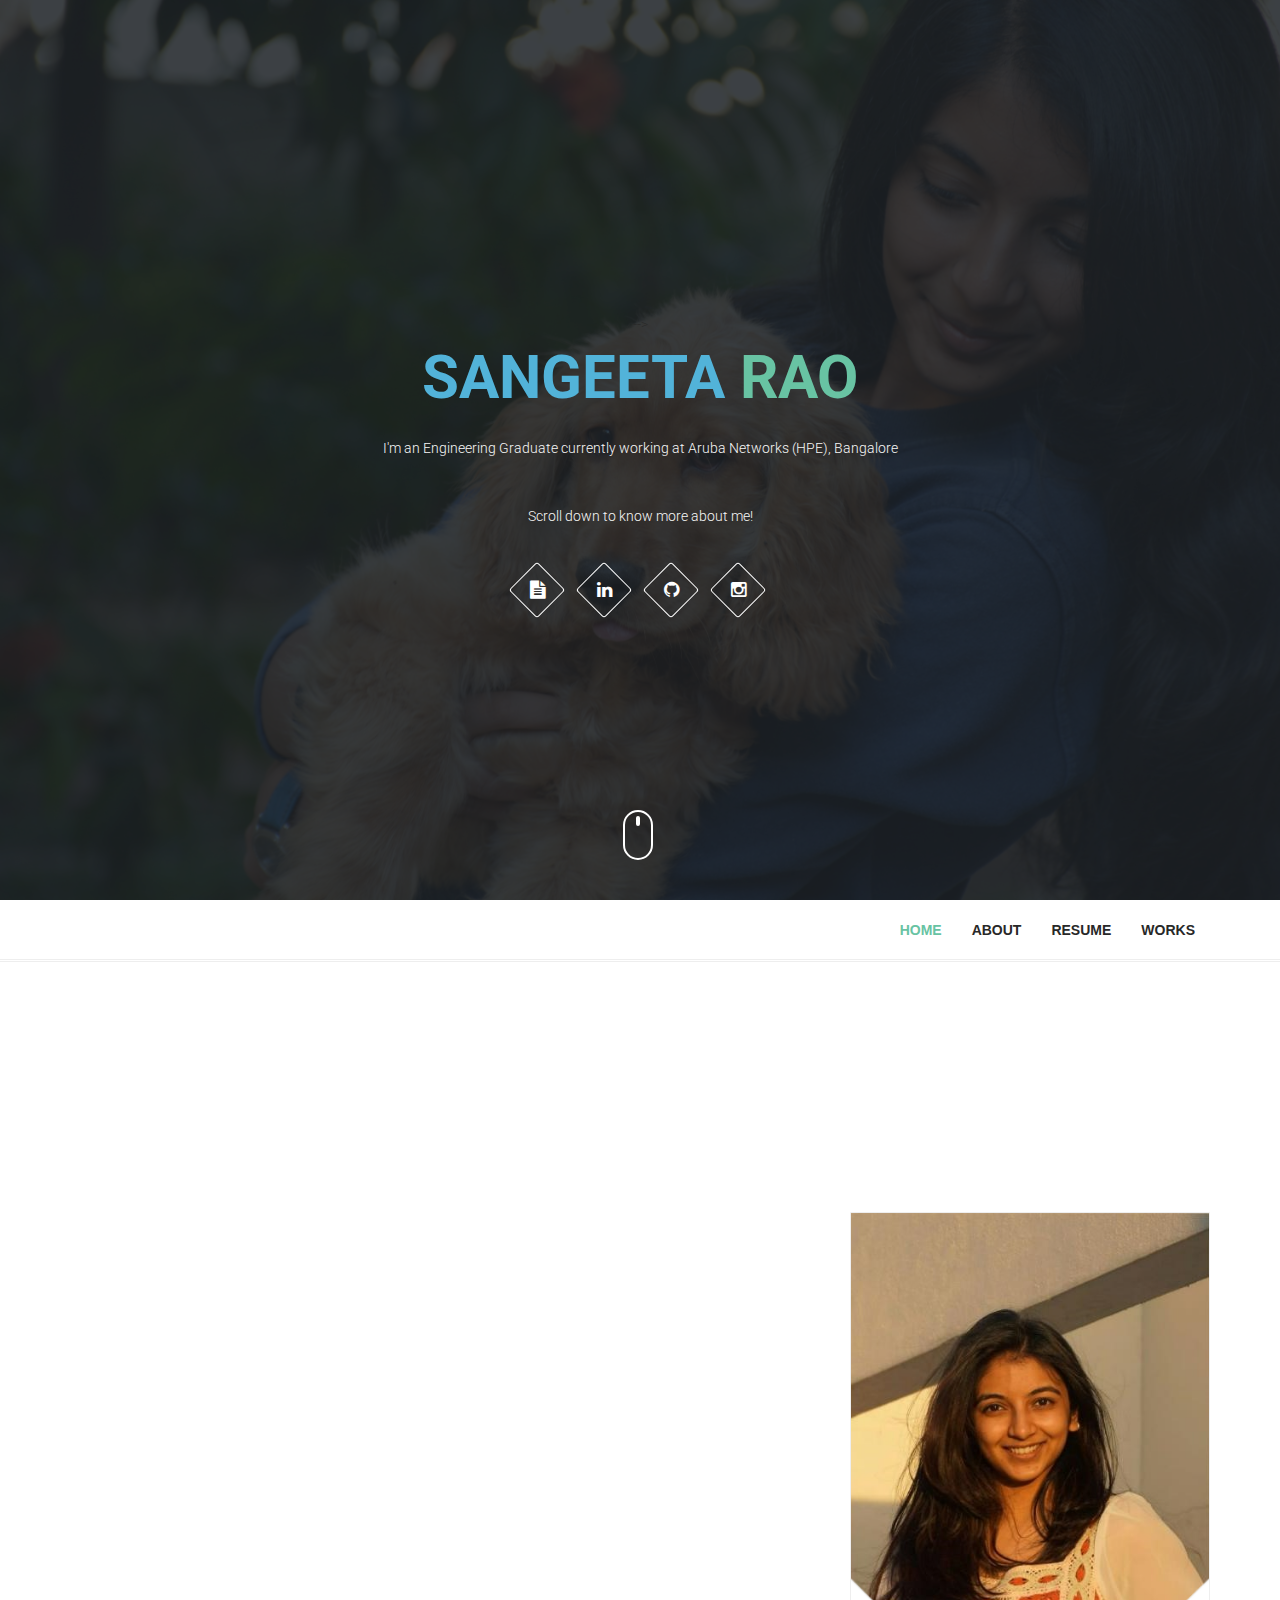
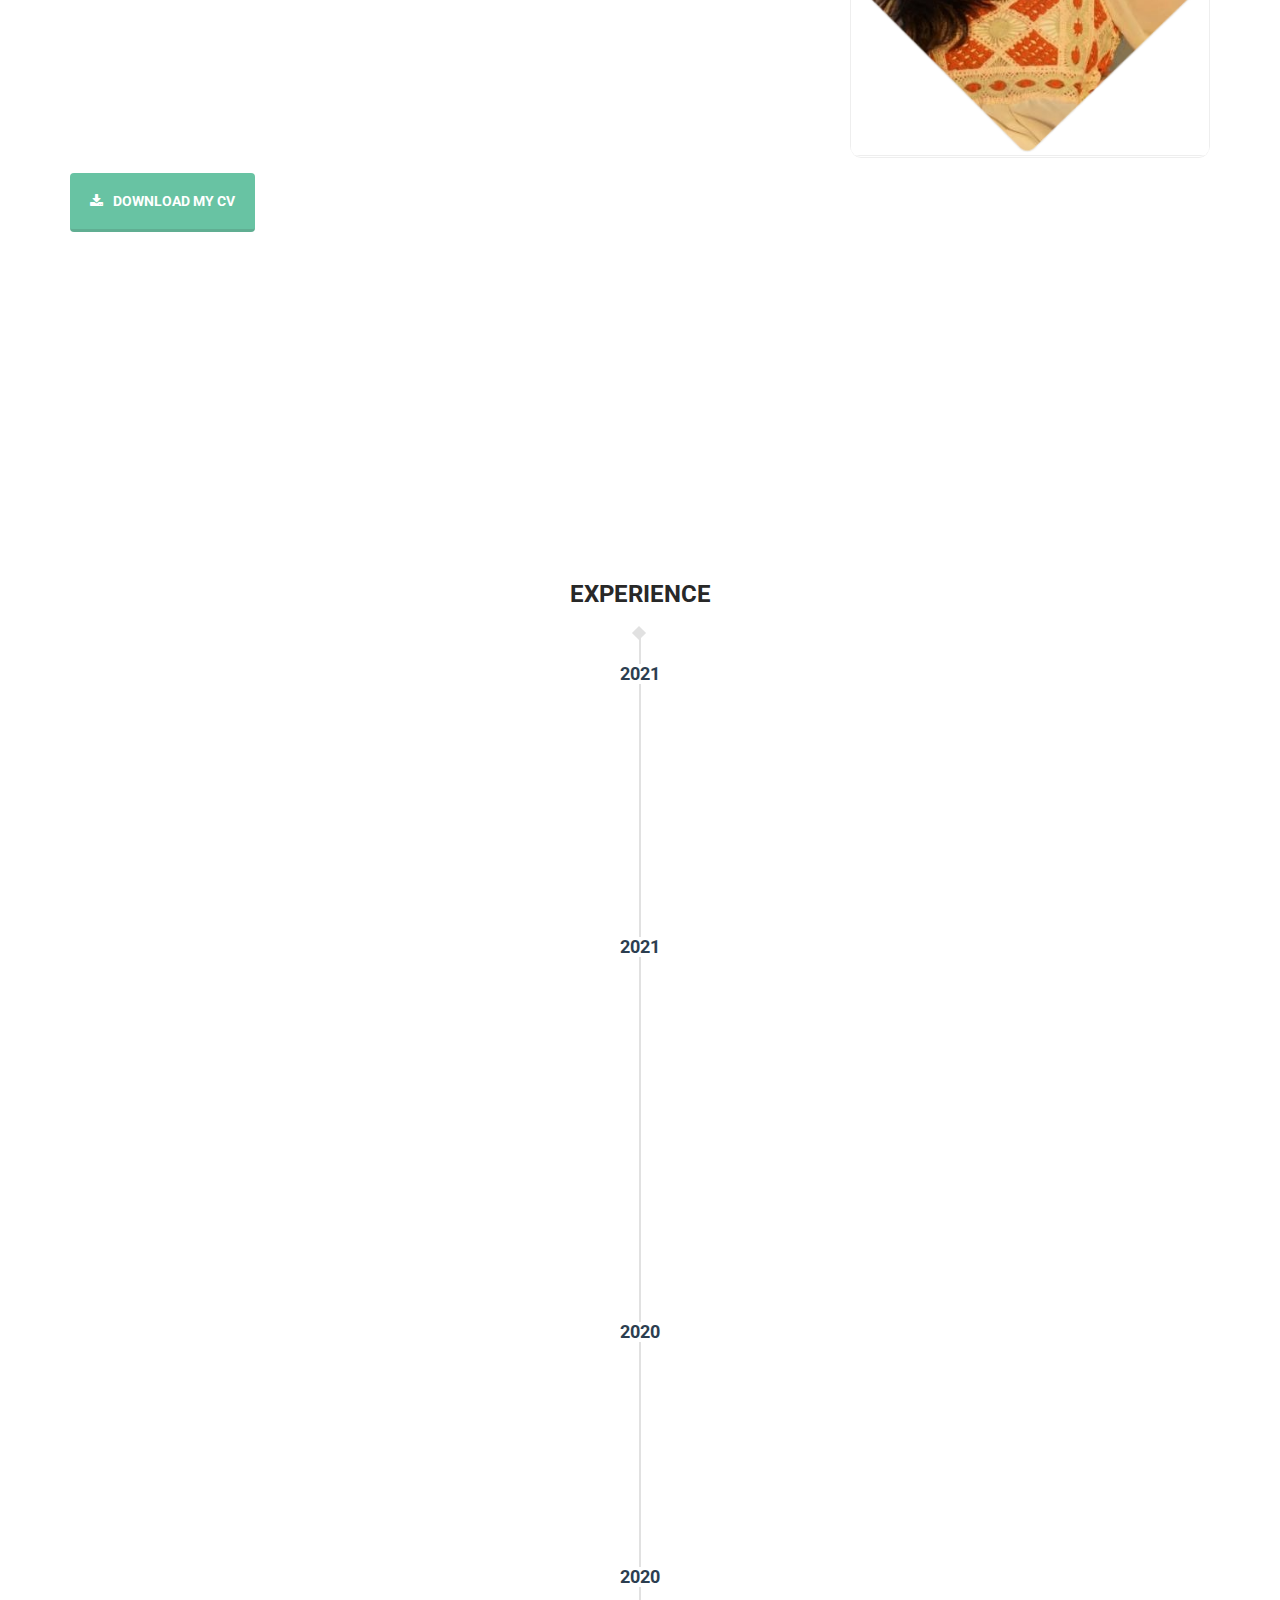
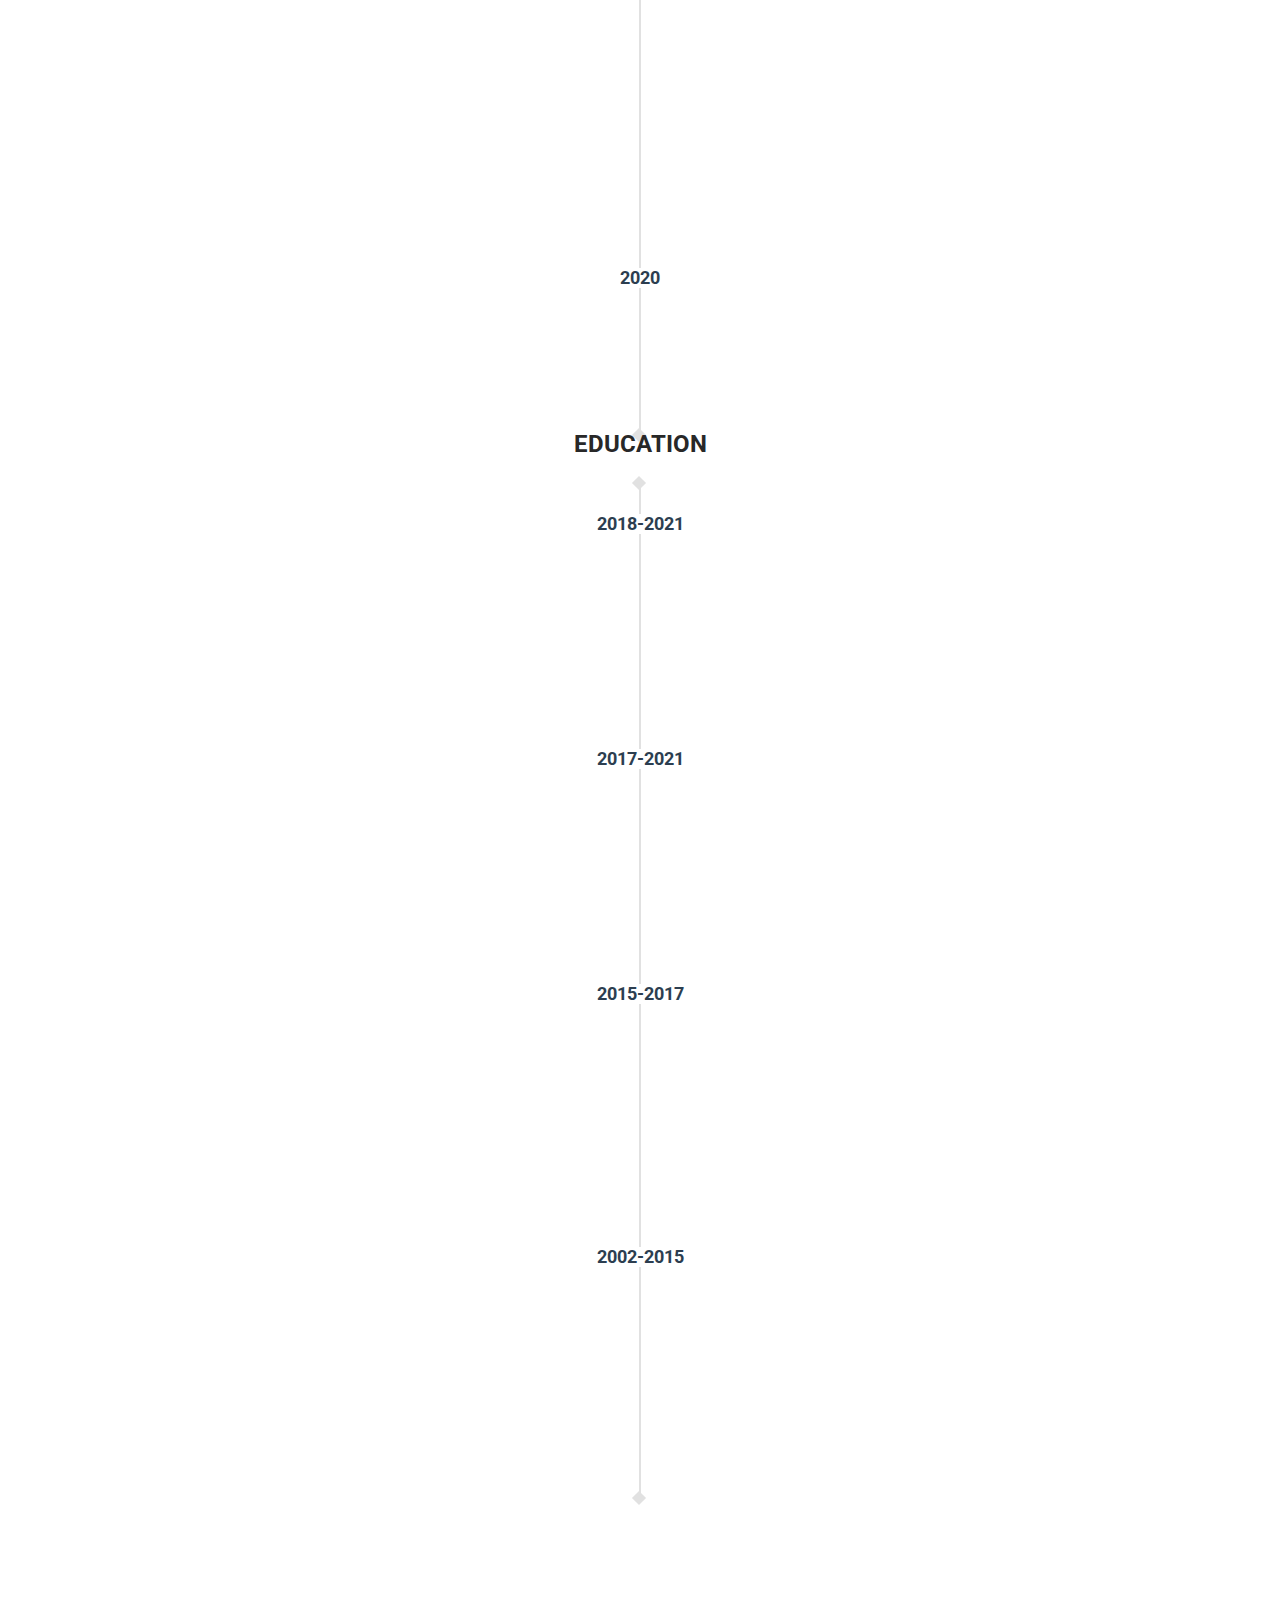
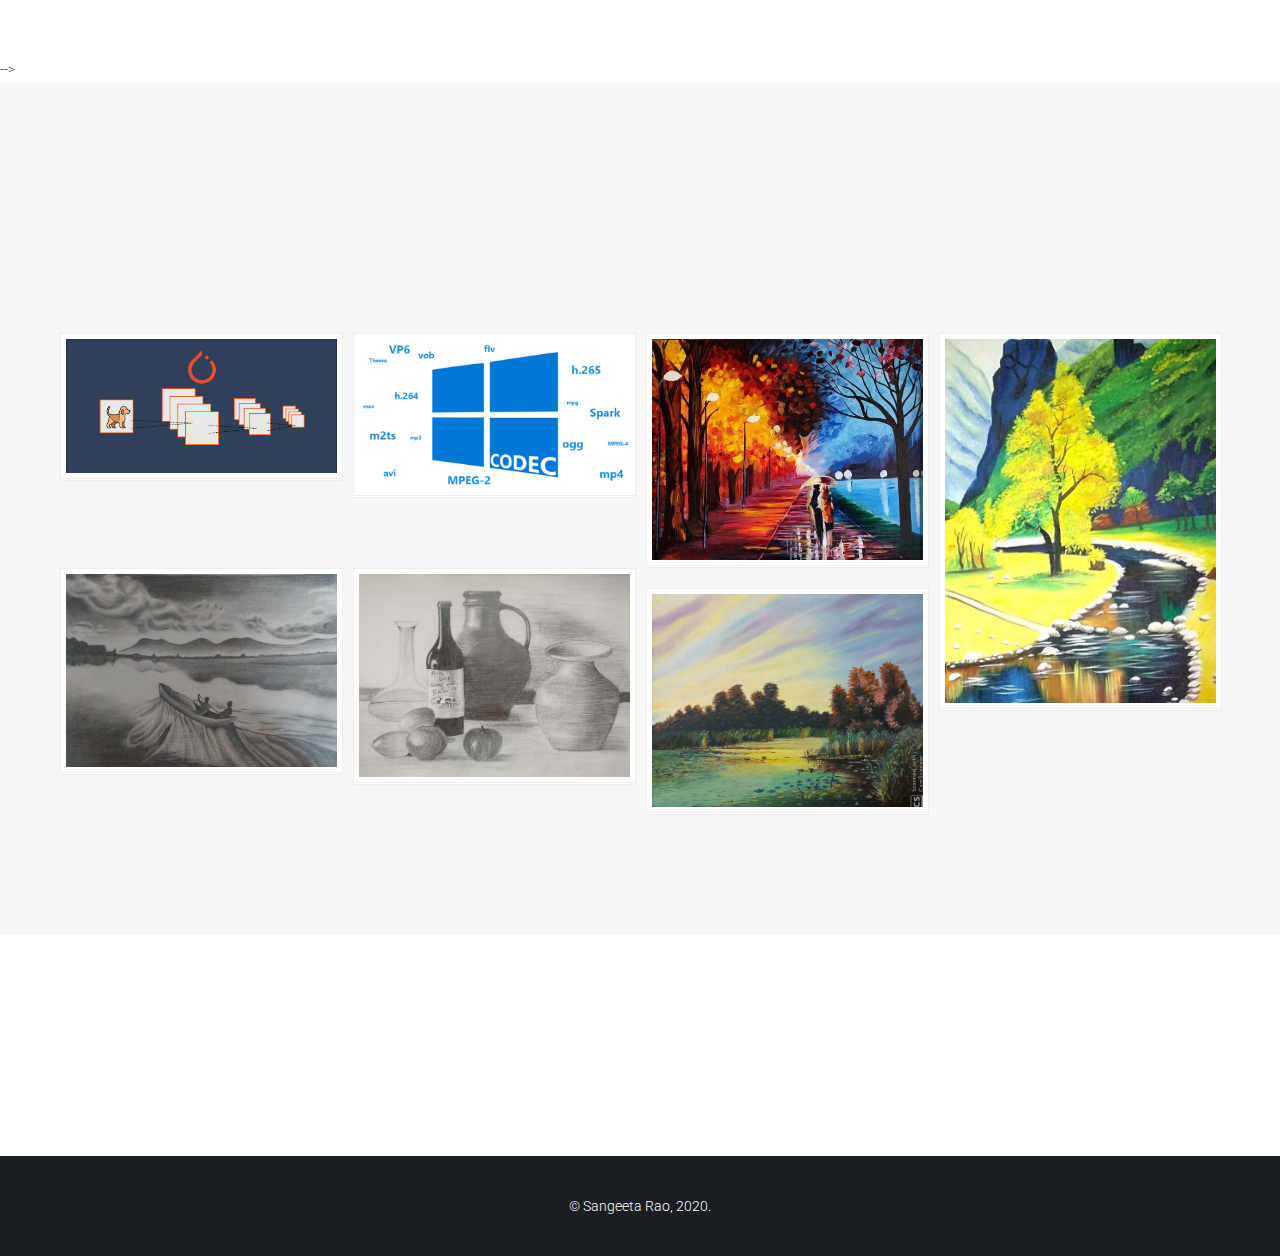
<file: index.html>
﻿<!DOCTYPE html>
<html lang="en">
<!--FULL DETAILED WEBSITE-->
<head>
	<meta charset="UTF-8">
	<meta name="viewport" content="width=device-width, initial-scale=1.0">
	<meta name="description" content="Personal Website">
  <meta name="keywords" content="">
	<meta name="author" content="Sangeeta Rao">

	<title>Sangeeta Rao</title>

  <!-- Web Fonts -->
  <link href='http://fonts.googleapis.com/css?family=Roboto:400,300,500,700' rel='stylesheet' type='text/css'>
	<!-- Bootstrap core CSS -->
	<link href="assets/bootstrap/css/bootstrap.min.css" rel="stylesheet" media="screen">
	<!-- Font Awesome CSS -->
	<link href="assets/css/font-awesome.min.css" rel="stylesheet" media="screen">
	<!-- Animate css -->
  <link href="assets/css/animate.css" rel="stylesheet">
  <!-- Magnific css -->
	<link href="assets/css/magnific-popup.css" rel="stylesheet">
	<!-- Custom styles CSS -->
	<link href="assets/css/style.css" rel="stylesheet" media="screen">
  <!-- Responsive CSS -->
  <link href="assets/css/responsive.css" rel="stylesheet">

  <!-- HTML5 Shim and Respond.js IE8 support of HTML5 elements and media queries -->
  <!-- WARNING: Respond.js doesn't work if you view the page via file:// -->
  <!--[if lt IE 9]>
      <script src="https://oss.maxcdn.com/libs/html5shiv/3.7.0/html5shiv.js"></script>
      <script src="https://oss.maxcdn.com/libs/respond.js/1.4.2/respond.min.js"></script>
  <![endif]-->

  <link rel="shortcut icon" href="assets/images/ico/dog-paw.png">
  <link rel="apple-touch-icon-precomposed" sizes="144x144" href="assets/images/ico/apple-touch-icon-144-precomposed.png">
  <link rel="apple-touch-icon-precomposed" sizes="114x114" href="assets/images/ico/apple-touch-icon-114-precomposed.png">
  <link rel="apple-touch-icon-precomposed" sizes="72x72" href="assets/images/ico/apple-touch-icon-72-precomposed.png">
  <link rel="apple-touch-icon-precomposed" href="assets/images/ico/apple-touch-icon-57-precomposed.png">

</head>

<body>
	<!-- Preloader -->
	<div id="tt-preloader">
		<div id="pre-status">
			<div class="preload-placeholder"></div>
		</div>
	</div>

	<!-- Home Section -->
	<section id="home" class="tt-fullHeight" data-stellar-vertical-offset="50" data-stellar-background-ratio="0.2">
		<div class="intro">
			<div class="intro-sub"></div> -->
			<h1>Sangeeta <span>Rao</span></h1>
      <p>I'm an Engineering Graduate currently working at Aruba Networks (HPE), Bangalore </p>
      <p>Scroll down to know more about me!</p>

      <div class="social-icons">
        <ul class="list-inline">
          <li><a href="Sangeeta_Resume_Masters_22.pdf"><i class="fa fa-file-text"></i></a></li>
          <li><a href="http://www.linkedin.com/in/sangeetasrao"><i class="fa fa-linkedin"></i></a></li>
          <li><a href="http://github.com/sangeetarao"><i class="fa fa-github"></i></a></li>
          <li><a href="http://instagram.com/sangeetasrao"><i class="fa fa-instagram"></i></a></li>
          
          <!-- <li><a href="#"><i class="fa fa-behance"></i></a></li> -->
          <!----<li><a href="http://www.facebook.com/sangeeta.rao.3"><i class="fa fa-facebook"></i></a></li> -->
          
        </ul>
      </div> <!-- /.social-icons -->
		</div>

		<div class="mouse-icon">
			<div class="wheel"></div>
		</div>
	</section><!-- End Home Section -->





  <!-- Navigation -->
	<header class="header">
		<nav class="navbar navbar-custom" role="navigation">
			<div class="container">
				<div class="navbar-header">
					<button type="button" class="navbar-toggle" data-toggle="collapse" data-target="#custom-collapse">
						<span class="sr-only">Toggle navigation</span>
						<span class="icon-bar"></span>
						<span class="icon-bar"></span>
						<span class="icon-bar"></span>
					</button>
					<!-- <a class="navbar-brand" href="index.html"><img src="assets/images/logo.png" alt=""></a> -->
				</div>

				<div class="collapse navbar-collapse" id="custom-collapse">
					<ul class="nav navbar-nav navbar-right">
						<li><a href="#home">Home</a></li>
						<li><a href="#about">About</a></li>
						<li><a href="#resume">Resume</a></li>
						<!--<li><a href="#skills">Skills</a></li>-->
						<li><a href="#works">Works</a></li>
						<!-- <li><a href="#blog">Blog</a></li>
            <li><a href="#contact">Contact</a></li> -->
					</ul>
				</div>
			</div><!-- .container -->
		</nav>
	</header><!-- End Navigation -->


    <!-- About Section -->
    <section id="about" class="about-section section-padding">
      <div class="container">
        <h2 class="section-title wow fadeInUp">About Me</h2>

        <div class="row">

          <div class="col-md-4 col-md-push-8">
            <div class="biography">
              <div class="myphoto">
                <img src="assets/images/SangeetaRao.jpeg" alt="">
              </div>
             <!--  <ul>
                <li><strong>Reach me at sangeetasrao1@gmail.com </strong></li>
              </ul> -->
            </div>
          </div> <!-- col-md-4 -->

          <div class="col-md-8 col-md-pull-4">
            <div class="short-info wow fadeInUp">
              <h3>Objective</h3>
              <p>I want to put to use my creative skills, technologies that I am familiar with, innovative thoughts that will benefit in the long run and also help me in building my professional career. I’m a forward thinker and look forward to working in teams. </p>
            </div>

            <div class="short-info wow fadeInUp">
              <h3>What I Do</h3>
              <p>I am an Engineering Graduate, extremely passionate about learning and technology!</p>
              <p>I love pencil shading and painting still images with oil colours. In my free time I volunteer with causes such as Swachh Bharath Campaign, CSR Plantation Drive and Parikrama Center for Learning. I love organising events and am a part of multiple organising committes at my undergraduate University.</p>
              <p> A few technical courses I have completed are listed below.</p>

              <ul class="list-check">
                <li>Machine Learning</li>
                <!-- <li>Data Structures and Algorithms for Information Retrieval</li> -->
                <li>Data Structures and Algorithms</li>
                <li>Operating Systems</li>
                <li>Computer Networks</li>
                <li>Algorithms For Information Retrieval</li>
                <li>Social Network Analytics</li>
                <li>Database Management Systems</li>
                <li>Artificial Neural Networks</li>
                <!-- <li>VLSI</li>
                <li>Computer Organisation</li> -->
              </ul>
            </div>

            <!-- <div class="my-signature">
              <img src="assets/images/sign.png" alt="">
            </div> -->

            <div class="download-button">
              <!-- <a class="btn btn-info btn-lg" href="#contact"><i class="fa fa-paper-plane"></i>Send me message</a> -->
              <a class="btn btn-primary btn-lg" href="Sangeeta_Resume_Masters_22.pdf" ><i class="fa fa-download"></i>download my cv</a>
            </div>

          </div>


        </div> <!-- /.row -->
      </div> <!-- /.container -->
    </section><!-- End About Section -->


    <!-- Video Section -->
<!--     <section id="video" class="video-section">
      <div class="tf-bg-overlay">

        <div class="container">

          <div class="video-intro">
             <a class="popup-video" href="https://www.youtube.com/watch?v=LGOjcu0HRec"> <i class="fa fa-play"></i>  </a>
             <h2>Video Introducing</h2>
          </div>

        </div>


      </div>
    
    </section> -->
    <!-- /.Video Section -->


    <!-- Resume Section -->
    <section id="resume" class="resume-section section-padding">
        <div class="container">
            <h2 class="section-title wow fadeInUp">Resume</h2>
            <div class="row">
              <div class="row"> 
                <div class="col-md-12">
                    <div class="resume-title">
                        <h3>Experience</h3>
                    </div>
                    <div class="resume">
                        <ul class="timeline">
                            <!-- <li class="timeline-inverted">
                                <div class="posted-date">
                                  <span class="month">2017</span>
                                </div>

                                <a href="http://www.parikrmahumanityfoundation.org/"><div class="timeline-panel wow fadeInUp" >
                                    <div class="timeline-content">
                                        <div class="timeline-heading">
                                            <h3 style="text-align: center;">Parikrma Center For Learning</h3>
                                            <span style="text-align: center;">Ashoka Pillar, Bangalore, India</span>
                                        </div>

                                        <div class="timeline-body">
                                            <p style="text-align: justify;">Volunteered at the foundation and helped in teaching two subjects - English and Mathematics to 8th grade children for a period of 45 days.</p>
                                        </div>
                                    </div> 
                                </div> 
                              </a>
                            </li> -->
                            <li class="timeline-inverted">
                              <div class="posted-date">
                                  <span class="month">2021</span>
                              </div><!-- /posted-date -->

                              <div class="timeline-panel wow fadeInUp">
                                <a href="https://www.arubanetworks.com/">
                                  <div class="timeline-content">
                                      <div class="timeline-heading">
                                          <h3 style="text-align: center;">Software Designer I</h3>
                                          <span style="text-align: center;">Aruba Networks HPE ,Bangalore</span>
                                      </div><!-- /timeline-heading -->

                                      <div class="timeline-body">
                                          <p>-Aruba NetInsight uses network analytics to diagnose issues before they are reported and optimize performance to assure the best user experience.</p>
                                          <p>-I work on developing AI Insight programs using Java, Scala and Spark</p>
                                      </div><!-- /timeline-body -->
                                  </div> <!-- /timeline-content -->
                                  </a>
                              </div> <!-- /timeline-panel -->
                          </li>
                            <li class="timeline">
                              <div class="posted-date">
                                <span class="month">2021</span>
                              </div>
  
                              <a href="Aruba_Internship Letter_Sangeeta Satish Rao.pdf"><div class="timeline-panel wow fadeInUp" >
                                  <div class="timeline-content">
                                      <div class="timeline-heading">
                                          <h3 style="text-align: center;">Software Intern</h3>
                                          <span style="text-align: center;">Aruba Networks HPE,Bangalore</span>
                                      </div>
  
                                      <div class="timeline-body">
                                          <p style="text-align: justify;">-My contributions to the team include writing python scripts to ensure seamless flow of Oozie jobs and I set up alerts for early detection of deployment errors that helped with quick fixes of the jenkins pipeline.</p>                                        
                                          <p style="text-align: justify;">-Addressed customer issues by consuming telemetry data from thousands of access points which included extensive debugging, memory optimization and log analysis of Spark, Python and Java applications. 
                                            This opportunity helped me gain wonderful insights into Apache Cassandra, Kafka, Oozie and Kubernetes.</p>
                                      </div>
                                  </div> 
                              </div> 
                            </a>
                          </li>
                          <li class="timeline-inverted">
                            <div class="posted-date">
                                <span class="month">2020</span>
                            </div><!-- /posted-date -->

                            <div class="timeline-panel wow fadeInUp">
                              <a href="TA Letter.pdf">
                                <div class="timeline-content">
                                    <div class="timeline-heading">
                                        <h3 style="text-align: center;">Teaching Assistant</h3>
                                        <span style="text-align: center;">PES University,Bangalore</span>
                                    </div><!-- /timeline-heading -->

                                    <div class="timeline-body">
                                        <p>-Teaching Assistant for the course Data Structures and Algorithms under Prof. Badri Prasad</p>
                                        <p>-Working on making course material for algorithms. </p>
                                    </div><!-- /timeline-body -->
                                </div> <!-- /timeline-content -->
                                </a>
                            </div> <!-- /timeline-panel -->
                        </li>
                        
                            <li class="timeline">
                              <div class="posted-date">
                                  <span class="month">2020</span>
                              </div><!-- /posted-date -->

                              <div class="timeline-panel wow fadeInUp">
                                <a href="IISc Certificate.pdf">
                                  <div class="timeline-content">
                                      <div class="timeline-heading">
                                          <h3 style="text-align: center;">Project Intern</h3>
                                          <span style="text-align: center;">Indian Institute of Science,Bangalore</span>
                                      </div><!-- /timeline-heading -->

                                      <div class="timeline-body">
                                          <p style="text-align: justify;">-Working on parallelization of the Monte Carlo Algorithm for faster computing</p>
                                          <p style="text-align: justify;">-Implemented the Force Bias Method combined with Radial Distributed Function to see how a given molecule would effectively function keeping energy as the main parameter while analyzing the results.</p>
                                      </div><!-- /timeline-body -->
                                  </div> <!-- /timeline-content -->
                                  </a>
                              </div> <!-- /timeline-panel -->
                          </li>

                        <li class="timeline-inverted">
                          <div class="posted-date">
                              <span class="month">2020</span>
                          </div><!-- /posted-date -->

                          <div class="timeline-panel wow fadeInUp">
                            <a href="PayLabs Certificate.pdf">
                              <div class="timeline-content">
                                  <div class="timeline-heading">
                                      <h3 style="text-align: center;">Software Development Intern</h3>
                                      <span style="text-align: center;">Paylabs,Bangalore</span>
                                  </div><!-- /timeline-heading -->

                                  <div class="timeline-body">
                                      <p>Worked on developing backend aspects of the company website and fixing bugs using Django framework and Python.</p>
                                  </div><!-- /timeline-body -->
                              </div> <!-- /timeline-content -->
                              </a>
                          </div> <!-- /timeline-panel -->
                      </li>

                            <!-- <li>
                                <div class="posted-date">
                                  <span class="month">2019</span>
                                </div>
                              <a href="http://www.parikrmahumanityfoundation.org/"><div class="timeline-panel wow fadeInUp" >
                                <div class="timeline-panel wow fadeInUp">
                                    <div class="timeline-content">
                                        <div class="timeline-heading">
                                            <h3>Software Development Intern</h3>
                                            <span>Paylabs,India</span>
                                        </div>

                                        <div class="timeline-body">
                                            <p>Worked on developing backend aspects of the company website and fixing bugs using Django framework and Python.</p>
                                        </div>
                                    </div> 
                                </div>
                              </a>
                            </li> -->
                        </ul>
                    </div>
                </div>
            </div>
                <div class="col-md-12">
                    <div class="resume-title">
                        <h3>Education</h3>
                    </div>
                    <div class="resume">
                        <ul class="timeline">
                          <li class="timeline-inverted">
                            <div class="posted-date">
                                <span class="month">2018-2021</span>
                            </div><!-- /posted-date -->

                            <div class="timeline-panel wow fadeInUp">
                              <a href="http://www.pes.edu">
                                <div class="timeline-content">
                                    <div class="timeline-heading">
                                        <h3 style="text-align: center;">PES University, Bangalore, India</h3>
                                        <span style="text-align: center;">BTech in Computer Science Engineering (Minor)</span>
                                    </div><!-- /timeline-heading -->

                                    <div class="timeline-body">
                                        <p>As a passionate student of Technology, I jumped at the opportunity to pursue my minor degree in Computer Science looking to broaden my skillset.</p>
                                    </div><!-- /timeline-body -->
                                </div> <!-- /timeline-content -->
                                </a>
                            </div> <!-- /timeline-panel -->
                        </li>
                            <li>
                                <div class="posted-date">
                                    <span class="month">2017-2021</span>
                                </div><!-- /posted-date -->
                                <a href="http://www.pes.edu">
                                <div class="timeline-panel wow fadeInUp">

                                    <div class="timeline-content">
                                        <div class="timeline-heading">
                                            <h3 style="text-align: center;"> PES University, Bangalore, India</h3>
                                            <span style="text-align: center;">BTech in Electronics and Communications Engineering (Major)</span>
                                        </div><!-- /timeline-heading -->

                                        <div class="timeline-body">
                                            <p style="text-align: justify;">I am an active member of the Community Service Responsibility Club. Involed in organising various college activities like the Blood Donation Camp,Tree Plantation Drive and Swachh Bharath Campaign.<br>
                                            
                                             </p>
                                        </div><!-- /timeline-body -->
                                    </div> <!-- /timeline-content -->
                                </div><!-- /timeline-panel -->
                              </a>
                            </li>

                            <li class="timeline-inverted">
                                <div class="posted-date">
                                    <span class="month">2015-2017</span>
                                </div><!-- /posted-date -->
                                
                                <div class="timeline-panel wow fadeInUp">
                                  <a href="http://kumarans.org/">
                                    <div class="timeline-content">
                                        <div class="timeline-heading">
                                            <h3 style="text-align: center;">Sri Kumarans Children's Home Pre University College, Bangalore, India.</h3>
                                            <span style="text-align: center;">(Pre-University College)</span>
                                        </div><!-- /timeline-heading -->

                                        <div class="timeline-body">
                                            <p>Completed 12th grade by securing 98% in Physics, Chemistry, Mathematics and Biology. Won first place in the English Debate and somehow it keeps following me around. :)</p>
                                        </div><!-- /timeline-body -->
                                    </div> <!-- /timeline-content -->
                                    </a>
                                </div> <!-- /timeline-panel -->
                            </li>

                            <li>
                                <div class="posted-date">
                                  <span class="month">2002-2015</span>
                                </div><!-- /posted-date -->
                                <a href="https://www.sriaurobindomemorialschool.in/">
                                <div class="timeline-panel wow fadeInUp">
                                    <div class="timeline-content">
                                        <div class="timeline-heading">
                                            <h3 style="text-align: center;">Sri Aurobindo Memorial School, Bangalore, India.</h3>
                                            <span style="text-align: center;">(Up till 10th grade)</span>
                                        </div><!-- /timeline-heading -->

                                        <div class="timeline-body">
                                            <p style="text-align: justify;">Completed 10th grade by securing a 10/10 Cummulative GPA in the Central Board Of Secondary Education. Excelled in art, sports and public speaking with art being my favourite. Won the English Debate twice in a row!</p>
                                        </div><!-- /timeline-body -->
                                    </div> <!-- /timeline-content -->
                                </div><!-- /timeline-panel -->
                                </a>
                            </li>
                        </ul>
                    </div>
                </div>
            </div><!-- /row -->


        </div>
      </section>


    <!-- Skills Section -->
    <!--<section id="skills" class="skills-section section-padding">
      <div class="container">
        <h2 class="section-title wow fadeInUp">Skills</h2>

        <div class="row">-->
         <!--  <div class="col-md-6">
            <div class="skill-progress">
              <div class="skill-title"><h3>C (Beginner)</h3></div> 
              <div class="progress">
                <div class="progress-bar six-sec-ease-in-out" role="progressbar" aria-valuenow="20" aria-valuemin="0" aria-valuemax="100" ><span>20%</span>
                </div>
              </div>
            </div>
 -->
            <!-- <div class="skill-progress">
              <div class="skill-title"><h3>Python</h3></div> 
              <div class="progress">
                <div class="progress-bar six-sec-ease-in-out" role="progressbar" aria-valuenow="80" aria-valuemin="0" aria-valuemax="100" ><span>80%</span>
                </div>
              </div>
            </div> -->
            <!-- <div class="skill-progress">
              <div class="skill-title"><h3>Business Design</h3></div>  
              <div class="progress">
                <div class="progress-bar six-sec-ease-in-out" role="progressbar" aria-valuenow="75" aria-valuemin="0" aria-valuemax="100" ><span>75%</span>
                </div>
              </div>
            </div> -->
          <!-- </div>col -->

          <!-- <div class="col-md-6">
            <div class="skill-progress">
              <div class="skill-title"><h3>Python (Beginner)</h3></div> 
              <div class="progress">
                <div class="progress-bar six-sec-ease-in-out" role="progressbar" aria-valuenow="25" aria-valuemin="0" aria-valuemax="100" ><span>25%</span>
                </div>
              </div>
            </div> -->
            <!-- <div class="skill-progress">
              <div class="skill-title"><h3>Motion Graphic</h3></div> 
              <div class="progress">
                <div class="progress-bar six-sec-ease-in-out" role="progressbar" aria-valuenow="80" aria-valuemin="0" aria-valuemax="100" ><span>80%</span>
                </div>
              </div>
            </div>
            <div class="skill-progress">
              <div class="skill-title"><h3>Flyers Designing</h3></div>  
              <div class="progress">
                <div class="progress-bar six-sec-ease-in-out" role="progressbar" aria-valuenow="75" aria-valuemin="0" aria-valuemax="100" ><span>75%</span>
                </div>
              </div>
            </div>
          </div> -->
        <!-- </div> col-->

       <!--  <div class="skill-chart text-center">
          <h3>More skills</h3>
        </div> -->
          
        <!--<div class="row more-skill text-center">
          <div class="col-xs-12 col-sm-4 col-md-2">
              <div class="chart" data-percent="20" data-color="e74c3c">
                    <span class="percent"></span>
                    <div class="chart-text">
                      <span>C (Beginner)</span>
                    </div>
                </div>
            </div>
            <div class="col-xs-12 col-sm-4 col-md-2">
              <div class="chart" data-percent="23" data-color="2ecc71">
                    <span class="percent"></span>
                    <div class="chart-text">
                      <span>Python (Beginner)</span>
                    </div>
                </div>
            </div>
            <div class="col-xs-12 col-sm-4 col-md-2">
              <div class="chart" data-percent="68" data-color="3498db">
                    <span class="percent"></span>
                    <div class="chart-text">
                      <span>Data Structures (Beginner)</span>
                    </div>
                </div>
            </div>
            <div class="col-xs-12 col-sm-4 col-md-2">
              <div class="chart" data-percent="80" data-color="3498db">
                    <span class="percent"></span>
                    <div class="chart-text">
                      <span>Engineering Mathematics</span>
                    </div>
                </div>
            </div>
            <div class="col-xs-12 col-sm-4 col-md-2">
              <div class="chart" data-percent="60" data-color="3498db">
                    <span class="percent"></span>
                    <div class="chart-text">
                      <span>Engineering Physics</span>
                    </div>
                </div>
            </div>
            <div class="col-xs-12 col-sm-4 col-md-2">
              <div class="chart" data-percent="50" data-color="3498db">
                    <span class="percent"></span>
                    <div class="chart-text">
                      <span>Basic Electronics</span>
                    </div>
                </div>
            </div>
        </div>

      </div><!-- /.container -->
    </section><!-- End Skills Section -->-->


    <!-- Works Section -->
    <section id="works" class="works-section section-padding">
      <div class="container">
        <h2 class="section-title wow fadeInUp">Works</h2>

        <ul class="list-inline" id="filter">
            <!-- <li><a class="active" data-group="all">Coming Soon...</a></li> -->
            <!-- <li><a data-group="design">Design</a></li> -->
            <!-- <li><a data-group="web">Web</a></li> -->
            <!-- <li><a data-group="interface">Interface</a></li> -->
            <!-- <li><a data-group="identety">Identity</a></li> -->
        </ul>

        <div class="row">
          <div id="grid">
            <div class="portfolio-item col-xs-12 col-sm-4 col-md-3" data-groups='["all", "identety", "interface"]'>
              <div class="portfolio-bg">
                <div class="portfolio">
                  <div class="tt-overlay"></div>
                  <div class="links">                     
                  </div>
                  <img src="assets\images\image-classification-poster-image.jpg" alt="image"> 
                  <div class="portfolio-info">
                    <h3><a class='btn btn-link' href="https://arxiv.org/abs/2011.06639">Image Classification</a></h3>
                  </div>
                </div>
              </div>
            </div>



            <div class="portfolio-item col-xs-12 col-sm-4 col-md-3" data-groups='["all", "identety", "web"]'>
              <div class="portfolio-bg">
                <div class="portfolio">
                  <div class="tt-overlay"></div>
                  <img src="assets\images\video-codec-picture.png" alt="image"> 
                  <div class="portfolio-info">
                    <h3><a class='btn btn-link' href="Video_Codec_IP_using_Discrete_Wavelet_Transform.pdf">Video Codec IP using DWT</a></h3>
                  </div>
                </div>
              </div>
            </div>


            <div class="portfolio-item col-xs-12 col-sm-4 col-md-3" data-groups='["all", "interface"]'>
              <div class="portfolio-bg">
                <div class="portfolio">
                  <div class="tt-overlay"></div>
                  <img src="assets/images/Painting1.jpeg" alt="image"> 
                  <div class="portfolio-info">
                    <h3><a class='btn btn-link' href="assets/images/Painting1.jpeg"> Oil Painting-Knife Technique</a></h3>
                  </div>
                </div>
              </div>
            </div>

            <div class="portfolio-item col-xs-12 col-sm-4 col-md-3" data-groups='["all", "interface"]'>
              <div class="portfolio-bg">
                <div class="portfolio">
                  <div class="tt-overlay"></div>
                  <img src="assets/images/Painting2.jpeg" alt="image"> 
                  <div class="portfolio-info">
                    <h3><a class='btn btn-link' href="assets/images/Painting2.jpeg">Oil Painting</a></h3>
                  </div>
                </div>
              </div>
            </div>

            <div class="portfolio-item col-xs-12 col-sm-4 col-md-3" data-groups='["all", "interface"]'>
              <div class="portfolio-bg">
                <div class="portfolio">
                  <div class="tt-overlay"></div>
                  <img src="assets/images/PencilSketch.jpeg" alt="image"> 
                  <div class="portfolio-info">
                    <h3><a class='btn btn-link' href="assets/images/PencilSketch.jpeg">Pencil Sketch</a></h3>
                  </div>
                </div>
              </div>
            </div>
            <div class="portfolio-item col-xs-12 col-sm-4 col-md-3" data-groups='["all", "interface"]'>
              <div class="portfolio-bg">
                <div class="portfolio">
                  <div class="tt-overlay"></div>
                  <img src="assets\images\PencilSketch.2jpeg.jpeg" alt="image"> 
                  <div class="portfolio-info">
                    <h3><a class='btn btn-link' href="assets\images\PencilSketch.2jpeg.jpeg">Pencil Sketch</a></h3>
                  </div>
                </div>
              </div>
            </div>

            <div class="portfolio-item col-xs-12 col-sm-4 col-md-3" data-groups='["all", "interface"]'>
              <div class="portfolio-bg">
                <div class="portfolio">
                  <div class="tt-overlay"></div>
                  <img src="assets/images/Painting3.jpeg" alt="image"> 
                  <div class="portfolio-info">
                    <h3><a class='btn btn-link' href="assets/images/Painting3.jpeg"> Oil Painting</a></h3>
                  </div>
                </div>
              </div>
            </div>

            <!-- <div class="portfolio-item col-xs-12 col-sm-4 col-md-3" data-groups='["all", "identety", "design"]'>
              <div class="portfolio-bg">
                <div class="portfolio">
                  <div class="tt-overlay"></div>
                  <div class="links">
                    <a class="image-link" href="assets/images/works/portfolio-4.jpg"><i class="fa fa-search-plus"></i></a>
                    <a href="#"><i class="fa fa-link"></i></a>                          
                  </div>
                  <img src="assets/images/works/portfolio-4.jpg" alt="image"> 
                  <div class="portfolio-info">
                    <h3>Portfolio Title</h3>
                  </div>
                </div>
              </div>
            </div> -->


            <!-- <div class="portfolio-item col-xs-12 col-sm-4 col-md-3" data-groups='["all", "identety", "design"]'>
              <div class="portfolio-bg">
                <div class="portfolio">
                  <div class="tt-overlay"></div>
                  <div class="links">
                    <a class="image-link" href="assets/images/works/portfolio-5.jpg"><i class="fa fa-search-plus"></i></a>
                    <a href="#"><i class="fa fa-link"></i></a>                          
                  </div>
                  <img src="assets/images/works/portfolio-5.jpg" alt="image"> 
                  <div class="portfolio-info">
                    <h3>Portfolio Title</h3>
                  </div>
                </div>
              </div>
            </div> -->

            <!-- <div class="portfolio-item col-xs-12 col-sm-4 col-md-3" data-groups='["all", "identety", "design"]'>
              <div class="portfolio-bg">
                <div class="portfolio">
                  <div class="tt-overlay"></div>
                  <div class="links">
                    <a class="image-link" href="assets/images/works/portfolio-6.jpg"><i class="fa fa-search-plus"></i></a>
                    <a href="#"><i class="fa fa-link"></i></a>                          
                  </div>
                  <img src="assets/images/works/portfolio-6.jpg" alt="image"> 
                  <div class="portfolio-info">
                    <h3>Portfolio Title</h3>
                  </div>
                </div>
              </div>
            </div> -->

            <!-- <div class="portfolio-item col-xs-12 col-sm-4 col-md-3" data-groups='["all", "identety", "web"]'>
              <div class="portfolio-bg">
                <div class="portfolio">
                  <div class="tt-overlay"></div>
                  <div class="links">
                    <a class="image-link" href="assets/images/works/portfolio-7.jpg"><i class="fa fa-search-plus"></i></a>
                    <a href="#"><i class="fa fa-link"></i></a>                          
                  </div>
                  <img src="assets/images/works/portfolio-7.jpg" alt="image"> 
                  <div class="portfolio-info">
                    <h3>Portfolio Title</h3>
                  </div>
                </div>
              </div>
            </div> -->


            <!-- <div class="portfolio-item col-xs-12 col-sm-4 col-md-3" data-groups='["all", "design"]'>
              <div class="portfolio-bg">
                <div class="portfolio">
                  <div class="tt-overlay"></div>
                  <div class="links">
                    <a class="image-link" href="assets/images/works/portfolio-8.jpg"><i class="fa fa-search-plus"></i></a>
                    <a href="#"><i class="fa fa-link"></i></a>                          
                  </div>
                  <img src="assets/images/works/portfolio-8.jpg" alt="image"> 
                  <div class="portfolio-info">
                    <h3>Portfolio Title</h3>
                  </div>
                </div>
              </div>
            </div> -->


          </div>
        </div>
      </div>
    </section><!-- End Works Section -->


    <!-- Facts Section -->
    <!-- <section id="facts" class="facts-section text-center" data-stellar-vertical-offset="50" data-stellar-background-ratio="0.2">
      <div class="tt-overlay-bg">
        <div class="container">
          <div class="row">
            <div class="col-md-12">
              <div class="count-wrap">
                <div class="col-sm-3 col-xs-6">
                  <i class="fa fa-flask"></i>
                  <h3 class="timer">7</h3>
                  <p>Years of Experience</p>
                </div>
                <div class="col-sm-3 col-xs-6"> 
                  <i class="fa fa-thumbs-up"></i>
                  <h3 class="timer">651</h3>                
                  <p>Projects Done</p>
                </div>
                <div class="col-sm-3 col-xs-6">
                  <i class="fa fa-users"></i>
                  <h3 class="timer">251</h3> 
                  <p>Happy Clients</p>
                </div>
                <div class="col-sm-3 col-xs-6">
                  <i class="fa fa-trophy"></i>
                  <h3 class="timer">5</h3> 
                  <p>Awards Won</p>
                </div>
              </div>
            </div>
          </div>
        </div>
      </div>
    </section> --> <!-- End Facts Section -->


    <!-- Blog Section -->
    <!-- <section id="blog" class="latest-blog-section section-padding">
      <div class="container">
        <h2 class="section-title wow fadeInUp">Latest Post</h2>

        <div class="row">
          <div class="col-sm-4">
            <article class="blog-post-wrapper">
              <div class="figure">    
                <div class="post-thumbnail">
                  <a href="#"><img src="assets/images/blog/01.jpg" class="img-responsive " alt=""></a>
                </div>
                  <i class="fa fa-file-photo-o"></i>
              </div>
              <header class="entry-header">
                <div class="post-meta">
                  <span class="the-category"> 
                    <a href="#">Print Design,</a> <a href="#">Photoshop</a>
                  </span>
                </div>
                <h2 class="entry-title"><a href="#" rel="">Common fonts used for newspaper template design</a></h2>
                <hr>
                <div class="entry-meta">
                  <ul class="list-inline">
                    <li>
                      <span class="the-author">
                        <a href="#">Admin</a> 
                      </span>
                    </li>
                    <li>
                      <span class="the-time">
                        <a href="#">06 Jan 2015</a>
                      </span>
                    </li>
                    <li>
                      <span class="the-share">
                        <a href="#" title="share">30</a>
                      </span>
                    </li>
                    <li>
                      <span class="the-comments">
                        <a href="#" title="">05</a>
                      </span>
                    </li>
                  </ul>
                </div>
              </header>
            </article>
          </div>
          <div class="col-sm-4">
            <article class="blog-post-wrapper">
              <div class="figure">    
                <div class="post-thumbnail">
                  <a href="#"><img src="assets/images/blog/02.jpg" class="img-responsive " alt=""></a>
                </div>
                  <i class="fa fa-file-video-o"></i>
              </div>
              <header class="entry-header">
                <div class="post-meta">
                  <span class="the-category"> 
                    <a href="#">Print Design,</a> <a href="#">Photoshop</a>
                  </span>
                </div>
                <h2 class="entry-title"><a href="#" rel="">What is the style of font called that is typically</a></h2>
                <hr>
                <div class="entry-meta">
                  <ul class="list-inline">
                    <li>
                      <span class="the-author">
                        <a href="#">Admin</a> 
                      </span>
                    </li>
                    <li>
                      <span class="the-time">
                        <a href="#">06 Jan 2015</a>
                      </span>
                    </li>
                    <li>
                      <span class="the-share">
                        <a href="#" title="share">30</a>
                      </span>
                    </li>
                    <li>
                      <span class="the-comments">
                        <a href="#" title="">05</a>
                      </span>
                    </li>
                  </ul>
                </div>
              </header>
            </article>
          </div>
          <div class="col-sm-4">
            <article class="blog-post-wrapper">
              <div class="figure">    
                <div class="post-thumbnail">
                  <a href="#"><img src="assets/images/blog/03.jpg" class="img-responsive " alt=""></a>
                </div>
                  <i class="fa fa-quote-left"></i>
              </div>
              <header class="entry-header">
                <div class="post-meta">
                  <span class="the-category"> 
                    <a href="#">Print Design,</a> <a href="#">Photoshop</a>
                  </span>
                </div>
                <h2 class="entry-title"><a href="#" rel="">How to create a print ready brochure using photoshop</a></h2>
                <hr>
                <div class="entry-meta">
                  <ul class="list-inline">
                    <li>
                      <span class="the-author">
                        <a href="#">Admin</a> 
                      </span>
                    </li>
                    <li>
                      <span class="the-time">
                        <a href="#">06 Jan 2015</a>
                      </span>
                    </li>
                    <li>
                      <span class="the-share">
                        <a href="#" title="share">30</a>
                      </span>
                    </li>
                    <li>
                      <span class="the-comments">
                        <a href="#" title="">05</a>
                      </span>
                    </li>
                  </ul>
                </div>
              </header>
            </article>
          </div>
        </div>
        <div class="blog-more text-center">
          <a href="#" class="btn btn-primary">View More</a>
        </div>
        
      </div>
    </section> --><!-- End Blog Section -->


    <!-- Hire Section -->
    <!-- <section class="hire-section text-center" data-stellar-vertical-offset="50" data-stellar-background-ratio="0.2">
      <div class="hire-section-bg">
        <div class="container">
          <div class="row">
            <div class="col-md-12">
              <h2>I'm available for freelance project</h2>
              <a href="#" class="btn btn-default">Get Hired</a> -->
            <!-- </div>/.col-md-12 -->
          <!-- </div>/.row -->
        <!-- </div>/.container -->
      <!-- </div>/.hire-section-bg -->
    <!-- </section>End Hire Section -->



    <!-- Contact Section -->
    <section id="contact" class="contact-section section-padding">
      <div class="container">
        <!-- <h2 class="section-title wow fadeInUp">Get in touch</h2> -->

        <div class="row">
          <div class="col-md-6">
            <div class="contact-form">
              <!-- <strong>Send me a message</strong> -->
              <!-- <form name="contact-form" id="contactForm" action="sendemail.php" method="POST"> -->

                <!-- <div class="form-group">
                  <label for="name">Name</label>
                  <input type="text" name="name" class="form-control" id="name" required="">
                </div>

                <div class="form-group">
                  <label for="email">Email</label>
                  <input type="email" name="email" class="form-control" id="email" required="">
                </div> -->

                <!-- <div class="form-group">
                  <label for="subject">Subject</label>
                  <input type="text" name="subject" class="form-control" id="subject">
                </div>

                <div class="form-group">
                  <label for="message">Message</label>
                  <textarea name="message" class="form-control" id="message" rows="5" required=""></textarea>
                </div>
 -->
              <!--   <button type="submit" name="submit" class="btn btn-primary">Send Message</button>
              </form> -->
            </div><!-- /.contact-form -->
          </div><!-- /.col-md-6 -->

          <!-- <div class="col-md-6">
            <div class="row center-xs">
              <div class="col-sm-6">
                <i class="fa fa-map-marker"></i>
                <address>
                  <strong>Address/Street</strong>
                  239/2 Awesome Street,<br>
                  Boston, USA<br>
                </address>
              </div>

              <div class="col-sm-6">
                <i class="fa fa-mobile"></i>
                <div class="contact-number">
                  <strong>Phone Number</strong>
                  (001) 0123 111222<br>
                  (001) 0123 333444
                </div>
              </div>
            </div>
 -->
          <!-- <div class="row">
            <div class="col-sm-12">
              <div class="location-map">
                <div id="mapCanvas" class="map-canvas"></div>
              </div>
            </div>
          </div> -->

          
        </div><!-- /.row -->
      </div><!-- /.container -->
    </section><!-- End Contact Section -->


	<!-- Footer Section -->
    <footer class="footer-wrapper">
      <div class="container">
        <div class="row">
          <div class="col-md-12">
            <div class="copyright text-center">
              <p>&copy; Sangeeta Rao,   2020.</p>
            </div>
          </div>
        </div>
      </div>
    </footer><!-- End Footer Section -->


	<!-- Scroll-up -->
	<!-- <div class="scroll-up">
		<a href="#home"><i class="fa fa-angle-up"></i></a>
	</div> -->

	<!-- Javascript files -->
	<script src="assets/js/jquery.js"></script>
	<script src="assets/bootstrap/js/bootstrap.min.js"></script>
  <script src="assets/js/jquery.stellar.min.js"></script>
	<script src="assets/js/jquery.sticky.js"></script>
  <script src="assets/js/smoothscroll.js"></script>
	<script src="assets/js/wow.min.js"></script>
  <script src="assets/js/jquery.countTo.js"></script>
  <script src="assets/js/jquery.inview.min.js"></script> 
  <script src="assets/js/jquery.easypiechart.js"></script>
  <script src="assets/js/jquery.shuffle.min.js"></script>
  <script src="assets/js/jquery.magnific-popup.min.js"></script>
  <!-- <script src="http://a.vimeocdn.com/js/froogaloop2.min.js"></script> -->
  <script src="assets/js/jquery.fitvids.js"></script>
  <!-- <script src="http://maps.googleapis.com/maps/api/js?v=3.exp&amp;sensor=false"></script> -->
  <script src="assets/js/scripts.js"></script>
</body>
</html>
</file>
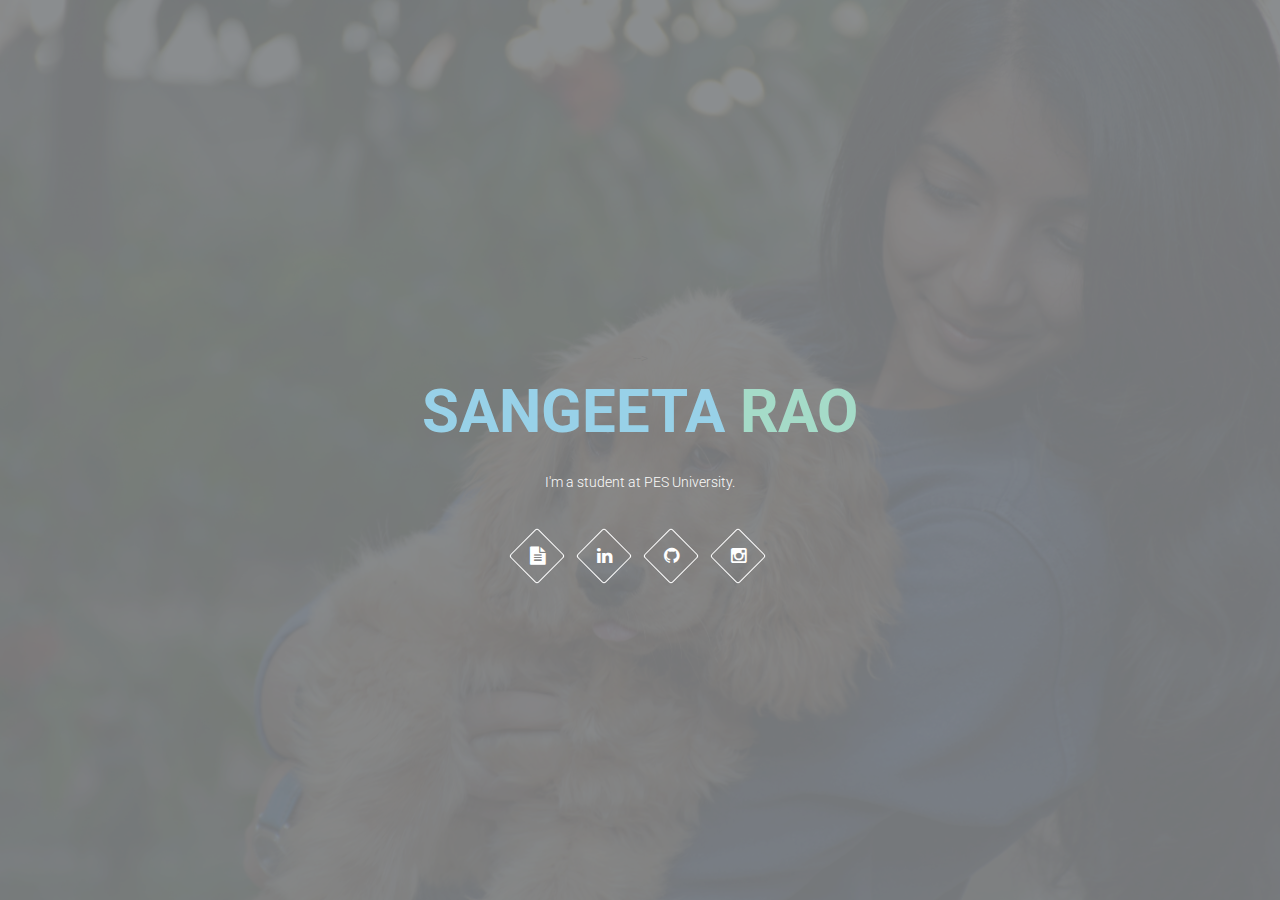
<file: index1 (2).html>
<!DOCTYPE html>
<html lang="en">

<head>
	<!-- Global site tag (gtag.js) - Google Analytics -->
	<script async src="https://www.googletagmanager.com/gtag/js?id=UA-131844765-1"></script>
	<script>
  window.dataLayer = window.dataLayer || [];
  function gtag(){dataLayer.push(arguments);}
  gtag('js', new Date());

  gtag('config', 'UA-131844765-1');
	</script>

	<meta charset="UTF-8">
	<meta name="viewport" content="width=device-width, initial-scale=1.0">
	<meta name="description" content="Personal Website">
  <meta name="keywords" content="">
	<meta name="author" content="Sangeeta Rao">

	<title>Sangeeta Rao</title>

  <!-- Web Fonts -->
  <link href='http://fonts.googleapis.com/css?family=Roboto:400,300,500,700' rel='stylesheet' type='text/css'>
	<!-- Bootstrap core CSS -->
	<link href="assets/bootstrap/css/bootstrap.min.css" rel="stylesheet" media="screen">
	<!-- Font Awesome CSS -->
	<link href="assets/css/font-awesome.min.css" rel="stylesheet" media="screen">
	<!-- Animate css -->
  <link href="assets/css/animate.css" rel="stylesheet">
  <!-- Magnific css -->
	<link href="assets/css/magnific-popup.css" rel="stylesheet">
	<!-- Custom styles CSS -->
	<link href="assets/css/style.css" rel="stylesheet" media="screen">
  <!-- Responsive CSS -->
  <link href="assets/css/responsive.css" rel="stylesheet">

  <!-- HTML5 Shim and Respond.js IE8 support of HTML5 elements and media queries -->
  <!-- WARNING: Respond.js doesn't work if you view the page via file:// -->
  <!--[if lt IE 9]>
      <script src="https://oss.maxcdn.com/libs/html5shiv/3.7.0/html5shiv.js"></script>
      <script src="https://oss.maxcdn.com/libs/respond.js/1.4.2/respond.min.js"></script>
  <![endif]-->

  <link rel="shortcut icon" href="assets/images/ico/fav.ico">
  <link rel="apple-touch-icon-precomposed" sizes="144x144" href="assets/images/ico/apple-touch-icon-144-precomposed.png">
  <link rel="apple-touch-icon-precomposed" sizes="114x114" href="assets/images/ico/apple-touch-icon-114-precomposed.png">
  <link rel="apple-touch-icon-precomposed" sizes="72x72" href="assets/images/ico/apple-touch-icon-72-precomposed.png">
  <link rel="apple-touch-icon-precomposed" href="assets/images/ico/apple-touch-icon-57-precomposed.png">

</head>

<body>
	<!-- Preloader -->
	<div id="tt-preloader">
		<div id="pre-status">
			<div class="preload-placeholder"></div>
		</div>
	</div>

	<!-- Home Section -->
	<section id="home" class="tt-fullHeight" data-stellar-vertical-offset="50" data-stellar-background-ratio="0.2">
		<div class="intro">
			<div class="intro-sub"></div> -->
			<h1>Sangeeta <span>Rao</span></h1>
			<p>I'm a student at PES University.</p>

      <div class="social-icons">
        <ul class="list-inline">
					<li><a href="Resume.docx"><i class="fa fa-file-text"></i></a></li>
          <li><a href="http://www.linkedin.com/in/sangeetasrao"><i class="fa fa-linkedin"></i></a></li>
          <li><a href="http://github.com/sangeetarao"><i class="fa fa-github"></i></a></li>
          <li><a href="http://instagram.com/sangeetasrao"><i class="fa fa-instagram"></i></a></li>
          
          <!-- <li><a href="#"><i class="fa fa-behance"></i></a></li> -->
          <!-- <li><a href="http://www.facebook.com/sangeeta.rao.3"><i class="fa fa-facebook"></i></a></li> -->
          
        </ul>
      </div> <!-- /.social-icons -->
		</div>


	</section><!-- End Home Section -->

	<!-- Scroll-up -->
	<!-- <div class="scroll-up">
		<a href="#home"><i class="fa fa-angle-up"></i></a>
	</div> -->

	<!-- Javascript files -->
	<script src="assets/js/jquery.js"></script>
	<script src="assets/bootstrap/js/bootstrap.min.js"></script>
  <script src="assets/js/jquery.stellar.min.js"></script>
	<script src="assets/js/jquery.sticky.js"></script>
  <script src="assets/js/smoothscroll.js"></script>
	<script src="assets/js/wow.min.js"></script>
  <script src="assets/js/jquery.countTo.js"></script>
  <script src="assets/js/jquery.inview.min.js"></script> 
  <script src="assets/js/jquery.easypiechart.js"></script>
  <script src="assets/js/jquery.shuffle.min.js"></script>
  <script src="assets/js/jquery.magnific-popup.min.js"></script>
  <!-- <script src="http://a.vimeocdn.com/js/froogaloop2.min.js"></script> -->
  <script src="assets/js/jquery.fitvids.js"></script>
  <!-- <script src="http://maps.googleapis.com/maps/api/js?v=3.exp&amp;sensor=false"></script> -->
  <script src="assets/js/scripts.js"></script>
</body>
</html>
</file>
<file: assets/css/style.css>
/*
    Author: TrendyTheme
    Template: I AM X
    Version: 1.2
    URL: http://demo.trendytheme.net/iamx/html
*/


/*
====================================
------------------------------------
    1. General
    2. Typography
    3. Home
    4. Navigation
    5. About
    6. Video
    7. Resume
    8. Skill
    9. Chart
    10. Work
    11. Facts
    12. Blog
    13. Hire
    14. Contact
    15. Footer
-------------------------------------
=====================================
*/


body{
    font-family: 'Roboto', sans-serif;
    line-height: 28px;
    font-weight: 300;
    font-size: 14px;
    color:#282828;
    background-color: #fff;
    -webkit-text-size-adjust: 100%;
    -webkit-overflow-scrolling: touch;
    -webkit-font-smoothing: antialiased !important;
}

body, html{
    overflow-x:hidden;
}

/* Link style
---------------------------------------------------------*/
a {
    color: #68c3a3;
}
a,
a > * {
    outline: none;
    cursor: pointer;
    text-decoration: none;
}
a:focus,
a:hover {
    outline: none;
    color: #333333;
    text-decoration: none;
}


/* Transition elsements
-------------------------------------------------------- */
.navbar a,
.form-control {
	-webkit-transition: all 0.4s ease-in-out 0s;
	   -moz-transition: all 0.4s ease-in-out 0s;
		-ms-transition: all 0.4s ease-in-out 0s;
		 -o-transition: all 0.4s ease-in-out 0s;
			transition: all 0.4s ease-in-out 0s;
}

a,
.btn {
	-webkit-transition: all 0.125s ease-in-out 0s;
	   -moz-transition: all 0.125s ease-in-out 0s;
		-ms-transition: all 0.125s ease-in-out 0s;
		 -o-transition: all 0.125s ease-in-out 0s;
			transition: all 0.125s ease-in-out 0s;
}

/* Reset box-shadow
/* ------------------------------------------------------ */

.btn,
.form-control,
.form-control:hover,
.form-control:focus,
.navbar-custom .dropdown-menu {
	-webkit-box-shadow: none;
			box-shadow: none;
}




/* === Typography === */

h1, h2, h3, h4, h5, h6{
    font-weight: 700;
    margin:0;
    text-transform: uppercase;
}

h1 {
    font-size: 36px;
    line-height: 36px;
}

h2 {
    font-size: 30px;
    line-height: 30px;
}

h3 {
    font-size: 24px;
    line-height: 24px;
}

h4 {
    font-size: 18px;
}

h5 {
    font-size: 14px;
}

h6 {
    font-size     : 12px;
}



/* === FORM STYLE === */
.form-control {
    height: 45px;
    background-color: #f7f7f7;
    border: 1px solid #e8e8e8;
    border-radius: 0;
    box-shadow: none;
}

.form-control:focus {
    border-color: #68c3a3;
    box-shadow: none;
}




/* Alert Style
-----------------------------------------------------*/
.alert {
    padding: 10px 15px;
    margin-top: 20px;
    margin-bottom: 20px;
    border-radius: 0;
}

.alert strong {
  display: inline-block !important;
  margin: 0 !important;
}



/* BUTTON STYLE
-----------------------------------------------------*/
/*common-btn*/
.btn{
    border: 0;
    border-bottom: 3px solid;
    font-weight: 700;
    text-transform: uppercase;
    line-height: 28px;
    padding: 9px 22px;
}

/*large-btn*/
.btn-lg, 
.btn-group-lg>.btn {
    padding: 14px 20px;
    font-size: 14px;
    border-radius: 4px;
}

/*btn-primary*/
.btn-primary{
    background-color:#68c3a3;
    border-color: rgba(51, 51, 51, 0.15);
}

.btn-primary:hover, 
.btn-primary:focus, 
.btn-primary.focus, 
.btn-primary:active, 
.btn-primary.active, 
.open>.dropdown-toggle.btn-primary {
    color: #fff;
    background-color: #4eb28f;
    border-color: #4eb28f;
}

/*btn-info*/
.btn-info{
    background-color:#52b3d9;
    border-color: rgba(51, 51, 51, 0.15);
}

.btn-info:hover, 
.btn-info:focus, 
.btn-info.focus, 
.btn-info:active, 
.btn-info.active, 
.open>.dropdown-toggle.btn-info {
    color: #fff;
    background-color: #4aa0c2;
    border-color: #4aa0c2;
}

/*btn-default*/
.btn-default {
    background: transparent;
    border: 1px solid #fff;
    color: #fff;
}
.btn-default:hover, 
.btn-default:focus, 
.btn-default.focus, 
.btn-default:active, 
.btn-default.active{
    color: #68c3a3;
    background-color: #fff;
    border-color: #fff;
}


button:focus {
    outline: none;
}


/*IMAGES*/
img {
    width: 100%;
}

hr {
    margin-top: 15px;
    margin-bottom: 15px;
}

.no-padding {
    padding: 0;
}

/* LIST STYLE
-------------------------------------------------- */
ul, ol {
    margin     : 0;
    padding    : 0;
    list-style : none
}


ul.list-check {
    
}

ul.list-check li{
    position: relative;
    font-size: 18px;
    line-height: 32px;
}
ul.list-check li::before {
    content: "\f00c";
    font-family: fontawesome;
    color: #68c3a3;
    margin-right: 10px;
}


/* === MAIN === */
.section-padding {
	padding: 120px 0 100px;
}


/* SECTION TITLE
----------------------------------------------------- */
.section-title {
    margin-bottom: 80px;
    text-align: center;
    font-size: 50px;
    line-height: 50px;
    color: #2c3e50;
    position: relative;
}

.section-title::after {
    content: "";
    background: url(../../assets/images/section-divider.png) no-repeat 0 0;
    height: 15px;
    width: 113px;
    position: absolute;
    left: 0;
    right: 0;
    bottom: -40px;
    margin: 0 auto;
}



/* === HOME === */
@media (max-width : 640px) {
    .tt-fullHeight{
        height: 560px !important;
    }
}


#home {
	background: url(../images/home2-min.jpg) no-repeat center center;
	-webkit-background-attachment: fixed;
    background-attachment: fixed;
	background-color: #222;
	background-size: cover;
	padding: 0;
	position: relative;
}
#home:before {
	content: "";
	background-color: rgba(26, 30, 35, 0.85);
	position: absolute;
	top: 0;
	left: 0;
	width: 100%;
	height: 100%;
}

.intro {
	position: absolute;
	width: 100%;
	top: 50%;
	left: 0;
	text-align: center;
	-webkit-transform: translate(0%, -50%);
	   -moz-transform: translate(0%, -50%);
		-ms-transform: translate(0%, -50%);
		 -o-transform: translate(0%, -50%);
			transform: translate(0%, -50%);
	padding: 0 15px;
}

.intro h1{
	font-size: 60px;
	line-height: 80px;
	margin-bottom: 16px;
	color: #52b3d9;
}
.intro h1 span{
	color: #68c3a3;
}
.intro p{
	color: #f7f7f7;
	margin-bottom: 40px;
}

.intro-sub {
	color: #fff;
	font-size: 24px;
	line-height: 32px;
	font-weight: 700;
	text-transform: uppercase;
	display: block;
	margin-bottom: 20px;
}

/* 
SOCIAL ICON 
-------------------------------------------*/
.social-icons {
    margin-top: 20px;
}
.social-icons a i{
    position: relative;
    color: #fff;
    font-size: 18px;
    margin: 0 7px;
    line-height: 40px;
    text-align: center;
    width: 40px;
    height: 40px;
}

.social-icons a i::before {
    position: relative;
    z-index: 1;
}

.social-icons a i::after {
    position: absolute;
    content: "";
    left: 0;
    top: 0;
    width: 40px;
    height: 40px;
    border: 1px solid #fff;
    border-radius: 3px;
    -webkit-transform: rotate(45deg);
       -moz-transform: rotate(45deg);
        -ms-transform: rotate(45deg);
         -o-transform: rotate(45deg);
            transform: rotate(45deg);
    -webkit-transition: all 300ms;
       -moz-transition: all 300ms;
         -o-transition: all 300ms;
            transition: all 300ms;            
}

.social-icons a i:hover::after{
    background: #68c3a3;
    border: 1px solid transparent;
    z-index: 0;
}


/* === NAVIGATION === */
.header {
    border-bottom: 1px solid #eee;
    position: relative;
    width: 100%;
    z-index: 998;
    padding-bottom: 1px;
    background: #fff;
}

.header::after {
    border-bottom:1px solid #eee;
    width: 100%;
    position: absolute;
    content: "";
    height: 2px;
    bottom: 1px;
    left: 0;
}

.navbar-custom {
    border: 0;
    border-radius: 0;
    margin: 0;
    text-transform: uppercase;
    font-family: 'Roboto Condensed', sans-serif;
}


.navbar-custom,
.navbar-custom .dropdown-menu {
    background: #fff;
    padding: 0;
}

.navbar-custom ul li a span{
    margin-left:5px;
}

.navbar-custom .dropdown-menu {
    margin-top:10px;
    display: block;
    visibility: hidden;
    opacity:0;
    border: 1px solid #ddd;
    border-top: 2px solid #68c3a3;
    border-radius: 0;
    border-bottom: 3px double #ddd;
    background-color: #FFFFFF;
    -webkit-transition:all 400ms;
    -moz-transition:all 400ms;
    -o-transition:all 400ms;
    transition:all 400ms;
}

.navbar-right .dropdown-menu {
  right: auto;
  left: 0;
}
.navbar-custom .navbar-nav > li:hover .dropdown-menu{
    display: block;
    opacity:1;
    visibility: visible;
    margin-top:-2px;
}

.navbar-custom .navbar-nav > li > a{
    color: #282828;
    font-size: 14px;
    font-weight: 700;
    padding-top: 20px;
    padding-bottom: 20px;
    text-transform: uppercase;
}

.navbar-custom .dropdown-menu > li{
    border-bottom: 1px solid #F0F0F0;
}

.navbar-custom .dropdown-menu > li:last-child{
    border-bottom: 0;
}

.navbar-custom .dropdown-menu > li > a {
    padding: 10px 20px;
    color: #282828;
    font-size: 14px;
    font-weight: 700;
}

.navbar-custom .nav li.active,
.navbar-custom .nav li a:hover,
.navbar-custom .nav li a:focus,
.navbar-custom .navbar-nav > li.active > a {
    background: none;
    outline: 0;
    color: #68c3a3;
}

.navbar-custom .navbar-brand {
    font-weight: 700;
    font-size: 18px;
}

.navbar-custom .nav .open > a,
.navbar-custom .dropdown-menu > li > a:hover,
.navbar-custom .dropdown-menu > li > a:focus {
    background: #f5f5f5;
}

.navbar-custom .navbar-toggle .icon-bar {
    background: #222;
}



/* === About Section === */
.short-info {
    margin-bottom: 40px;
}

.short-info h3 {
    margin-bottom: 30px;
}

.short-info ul {
    margin-top: 10px;
    display:inline-block;
}
.short-info ul li {
    width: 50%;
    float: left;
}

.my-signature{
    margin-bottom: 45px;
}
.my-signature img{
    width: inherit;
}


/*download-button*/
.download-button a {
    margin-right: 20px;
    color: #fff;
}
.download-button a i {
    margin-right: 10px;
}


.biography{
    border-bottom-left-radius: 10px;
    border-bottom-right-radius: 10px;
    border:1px solid #EEEEEE;
    position: relative;
}

.biography::after{
    content: "";
    border-bottom: 1px solid #EEEEEE;
    position: absolute;
    bottom: -3px;
    width: 100%;
    border-radius: 10px;
    height: 20px;
}

.myphoto{
    position: relative;
    background: url(../../assets/images/photo-frame.png) bottom center no-repeat;
    background-size: contain;
}

.myphoto img{
    position: relative;
    z-index: -1;
}

.biography ul{
    padding:25px 20px 30px;
}

.biography ul li{
    padding:5px 0;
    font-size: 16px;
    border-bottom:1px solid #EEEEEE;
}

.biography ul li:last-child{
    border-bottom:0;
}



/* === Video Section === */

.video-section {
    background: url(../images/video-bg.jpg) no-repeat center center;
    background-size: cover;
    position: relative;
    min-height: 500px;
}

.video-intro {
    position: absolute;
    top: 50%;
    left: 50%;
    color: #fff;
    padding: 0 20px;
    text-align: center;
    -webkit-transform: translate(-50%, -50%);
    -moz-transform: translate(-50%, -50%);
    -ms-transform: translate(-50%, -50%);
    transform: translate(-50%, -50%);
}

.video-intro a {
    display: inline-block;
    color: #fff;
    width: 70px;
    height: 60px;
    line-height: 60px;
    font-size: 30px;
    border: 1px solid #fff;
}
.video-intro a:hover {
    color: #68c3a3;
    background-color: #fff;
    border: 1px solid transparent;
}

.video-intro h2 {
    margin-top: 30px;
    text-transform: uppercase;
}


/* === Resume Section === */

/*---------------------------------------------------------
Resume Timeline
-----------------------------------------------------------*/
.resume-title h3{
    text-align: center;
}
.resume-section > div > div{
    margin-bottom: 60px;
}
.resume-section > div > div:nth-of-type(2){
    margin-bottom: 0;
}
.resume-title{
    margin-bottom: 30px;
}
.timeline {
    position: relative;
    padding: 0;
    list-style: none;
}

.resume{
    position: relative;
}

.resume:before{
    content: "";
    position: absolute;
    top: -8px;
    width: 10px;
    height: 10px;
    background-color: #e1e1e1;
    left: 50%;
    margin-left: -6px;
    -webkit-transform: rotate(45deg);
       -moz-transform: rotate(45deg);
        -ms-transform: rotate(45deg);
         -o-transform: rotate(45deg);
            transform: rotate(45deg);
}

.resume:after{
    content: "";
    position: absolute;
    bottom: -8px;
    width: 10px;
    height: 10px;
    background-color: #e1e1e1;
    left: 50%;
    margin-left: -6px;
    -webkit-transform: rotate(45deg);
       -moz-transform: rotate(45deg);
        -ms-transform: rotate(45deg);
         -o-transform: rotate(45deg);
            transform: rotate(45deg);
}

.timeline:before {
    content: "";
    position: absolute;
    top: 0;
    bottom: 0;
    width: 2px;
    margin-left: -1.5px;
    background-color: #e1e1e1;
}

.timeline>li {
    position: relative;
    margin-bottom: 50px;
    min-height: 50px;
}

.timeline>li:before,
.timeline>li:after {
    content: " ";
    display: table;
}

.timeline>li:after {
    clear: both;
}

.timeline>li .timeline-panel {
    float: left;
    position: relative;
    width: 100%;
}

.timeline-content{
    padding:5px 20px 0 20px;
}

.timeline>li .timeline-panel:before {
    right: auto;
    left: -15px;
    border-right-width: 15px;
    border-left-width: 0;
}

.timeline>li .timeline-panel:after {
    right: auto;
    left: -14px;
    border-right-width: 14px;
    border-left-width: 0;
}

.timeline>li .posted-date {
    position: relative;
    text-align: center;
    background-color: #fff;
    left: 20px;
}


.timeline>li .posted-date .month {
    font-size: 18px;
    line-height: 20px;
    font-weight: 700;
    display: block;
    color: #2c3e50;
    top: 0;
    float: left;
}

.timeline>li.timeline-inverted>.timeline-panel {
    float: right;
    text-align: left;
}

.timeline>li.timeline-inverted>.timeline-panel:before {
    right: auto;
    left: -15px;
    border-right-width: 15px;
    border-left-width: 0;
}

.timeline>li.timeline-inverted>.timeline-panel:after {
    right: auto;
    left: -14px;
    border-right-width: 14px;
    border-left-width: 0;
}

.timeline>li:last-child {
    margin-bottom: 0;
}

.timeline-heading h3 {
    font-size: 20px;
    line-height: 28px;
}
.timeline-heading span{
    display: block;
    font-weight: 700;
    margin-bottom: 20px;
}





@media(min-width:992px) {
.timeline:before {
    left: 50%;
}

.timeline>li {
    margin-bottom: 15px;
    min-height: 100px;
}

.timeline>li .posted-date {
    position: absolute;
    text-align: center;
    background-color: #fff;
}

.timeline>li .timeline-panel {
    float: left;
    width: 43%;
    text-align: right;
    border: 1px solid #eee;
    position: relative;
}

.timeline-content{
    position: relative;
    padding: 24px;
    background-color: #fff;
    -webkit-transition:all 400ms;
    -moz-transition:all 400ms;
    -o-transition:all 400ms;
    transition: all 400ms;
}

.timeline-content::after{
    border: 1px solid #eee;
    width: 100%;
    position: absolute;
    content: "";
    bottom: -3px;
    height:10px;
    left: 0;
    z-index: -1;
}

.timeline>li .timeline-content:hover {
    background: #68c3a3;
    color: #fff;
}

.timeline>li .timeline-panel::before,
.timeline>li.timeline-inverted .timeline-panel::before {
    content: "";
    top: 25px;
    position: absolute;
    border-top: 10px solid transparent;
    border-bottom: 10px solid transparent;
}
.timeline>li .timeline-panel::before {
    left: 100%;
    border-left: 12px solid #ECECEC;
    -webkit-transition:all 400ms;
    -moz-transition:all 400ms;
    -o-transition:all 400ms;
    transition: all 400ms;
}
.timeline>li .timeline-panel:hover::before {
    border-left: 12px solid #68c3a3;
}

.timeline>li.timeline-inverted .timeline-panel::before {
    right: 100%;
    border-right: 12px solid #ECECEC;
    -webkit-transition:all 400ms;
    -moz-transition:all 400ms;
    -o-transition:all 400ms;
    transition: all 400ms;
}
.timeline>li.timeline-inverted .timeline-panel:hover::before {
    border-right: 12px solid #68c3a3;
    border-left: 0;
}

.timeline>li .timeline-panel::after,
.timeline>li.timeline-inverted .timeline-panel::after {
    content: "";
    top: 25px;
    position: absolute;
    border-top: 10px solid transparent;
    border-bottom: 10px solid transparent;
}
.timeline>li .timeline-panel::after {
    left: 100%;
    margin-left: -2px;
    border-left: 12px solid #FFFFFF;
    -webkit-transition:all 400ms;
    -moz-transition:all 400ms;
    -o-transition:all 400ms;
    transition: all 400ms;
}
.timeline>li .timeline-panel:hover::after {
    border-left: 12px solid #68c3a3;
}

.timeline>li.timeline-inverted .timeline-panel::after {
    right: 100%;
    margin-right:-2px;
    border-right: 12px solid #FFFFFF;
    -webkit-transition:all 400ms;
    -moz-transition:all 400ms;
    -o-transition:all 400ms;
    transition: all 400ms;
}
.timeline>li.timeline-inverted .timeline-panel:hover::after {
    border-right: 12px solid #68c3a3;
    border-left: 0;
}

.timeline>li .posted-date {
    left: 50%;
    width: 120px;
    margin-left: -60px;
    margin-top: 28px;
}
.timeline>li .posted-date .month {
    float: none;
}


}



/* === Skill Section === */
.skills-section {
    background-color: #1a1e23;
    color: #fff;   
}
.skills-section .section-title{
    color: #fff;
    margin-bottom: 110px;  
}
.skills-section .section-title h2{
    color: #fff;
}
.skill-title {
    width: 25%;
    float: left;
}
.skill-title h3{
    font-size: 18px;
    font-weight: 400;
    margin-top: -6px;
    text-transform: capitalize;
}



/* progress-bar */

.skill-progress {
    position: relative;
}
.progress {
    height: 10px;
    margin-bottom: 40px;
    background-color: #3a4149;
    border-radius: 3px;
    box-shadow: none;
    width: 75%;
}

.progress-bar {
    background-color: #68c3a3;
}
.progress-bar span{
    position: absolute;
    top: -20px;
    right: 15px;
}

.progress .progress-bar.six-sec-ease-in-out {
  -webkit-transition: width 2s ease-in-out;
  -moz-transition: width 2s ease-in-out;
  -o-transition: width 2s ease-in-out;
  transition:  width 2s ease-in-out;
}


.skill-chart h3 {
    margin-top: 20px;
}

.our-progress{
    margin:10px 0 30px;
}

.progress-percent{
    margin-left: auto;
    margin-right: auto;
}

.our-progress h3{
    font-weight: 400;
    margin-bottom: 5px;
}



/* === Chart CSS  === */
.chart {
    position: relative;
    display: inline-block;
    width: 140px;
    height: 140px;
    margin: 40px auto;
    text-align: center;
}
.chart canvas {
    position:absolute; 
    top:0; 
    left:0;
}
.percent {
    display: inline-block;
    margin: auto;
    line-height: 140px;
    z-index: 2;
    font-size: 25px;
    font-weight: 500;
    text-align: center;
}

.percent:after {
    content: '%';
}

.chart-text span {
    font-size: 18px;
    font-weight: 400;
    text-transform: capitalize;
    display: block;
    margin-top: 20px;
}

/*.percent:after {content: '%';margin-left: 0.1em;font-size: .8em;}*/
.angular{margin-top:100px;}
.angular .chart {margin-top:0;}
.chart .chart-text h3{font-size:22px;}



/* === Work Section === */
.works-section {
    background-color: #f7f7f7;
}
.portfolio-item {
    padding-right: 5px;
    padding-left: 5px;
    min-height: 235px;
}
.portfolio-bg{
   background: #fff;
   padding: 5px;
   margin-bottom: 20px;
   border: 1px solid #eee;
   border-bottom: 3px double #eee;
}


.portfolio {
    position: relative;
    overflow: hidden;
}


/* Shuffle Filter*/
#filter {
    margin: 0 0 35px;
    text-align: center;
}


#filter li a {
    color: #68c3a3;
    display: block;
    text-transform: uppercase;
    padding: 0 15px;
    border-radius: 4px;
    transition: inherit;
}
#filter li a.active,
#filter li a:hover {
    position: relative;
    background: #68c3a3;
    color: #fff;
    border-bottom: 3px solid rgba(0, 0, 0, 0.15);
}

#filter li a.active::after,
#filter li a:hover::after{
    position: absolute;
    content: "";
    width: 0;
    height: 0;
    border-left: 8px solid transparent;
    border-right: 8px solid transparent;
    border-top: 10px solid rgba(104, 195, 163, 1);
    bottom: -9px;
    left: 50%;
    margin-left: -8px;
}

.tt-overlay {
    position: absolute;
    background-color: rgba(26, 30, 31, 0.85);
    width: 100%;
    height: 100%;
    opacity: 0;
}

.portfolio-info,
.links,
.links a i,
.links a i::after,
.tt-overlay {
    -webkit-transition: all 400ms;
    -moz-transition: all 400ms;
    -o-transition: all 400ms;
    transition: all 400ms;
}


.links {
    width: 90px;
    height: 40px;
    position: absolute;
    top: 40%;
    left: 50%;
    margin-top: -20px;
    margin-left: -45px;
    opacity: 0;
    -webkit-transform: translate(0,-50px);
    -moz-transform: translate(0,-50px);
    -ms-transform: translate(0,-50px);
    -o-transform: translate(0,-50px);
    transform: translate(0,-50px);
}

.links a i{
    position: relative;
    color: #68c3a3;
    font-size: 16px;
    margin: 0 13px;
    z-index: 100;
}
.links a:hover i {
   color:  #fff;
}
.links a i::after{
    position: absolute;
    content: "";
    left: -7px;
    top: -7px;
    width: 30px;
    height: 30px;
    border: 1px solid #68c3a3;
    z-index: -1;
    border-radius: 3px;
    -webkit-transform: rotate(45deg);
       -moz-transform: rotate(45deg);
        -ms-transform: rotate(45deg);
         -o-transform: rotate(45deg);
            transform: rotate(45deg);
}
.links a:hover i::after {
    background-color: #68c3a3;
}

.portfolio-info {
    position: absolute;
    bottom: -100%;
    left: 0;
    background-color: #68c3a3;
    color: #fff;
    height: 45px;
    width: 100%;
    text-align: center;
}

.portfolio:hover .tt-overlay, 
.portfolio:hover .links {
    opacity: 1;
    -webkit-transform: translate(0,0);
    -moz-transform: translate(0,0);
    -ms-transform: translate(0,0);
    -o-transform: translate(0,0);
    transform: translate(0,0);
}
.portfolio:hover .portfolio-info{
    bottom: 0;
}
.portfolio-info h3 {
    font-size: 14px;
    line-height: 45px;
    font-weight: 700;
    margin: 0;
}


/*PopUp fade effect*/
.mfp-with-zoom .mfp-container,
.mfp-with-zoom.mfp-bg {
  opacity: 0;
  -webkit-backface-visibility: hidden;
  /* ideally, transition speed should match zoom duration */
  -webkit-transition: all 0.3s ease-out; 
  -moz-transition: all 0.3s ease-out; 
  -o-transition: all 0.3s ease-out; 
  transition: all 0.3s ease-out;
}

.mfp-with-zoom.mfp-ready .mfp-container {
    opacity: 1;
}
.mfp-with-zoom.mfp-ready.mfp-bg {
    opacity: 0.8;
}

.mfp-with-zoom.mfp-removing .mfp-container, 
.mfp-with-zoom.mfp-removing.mfp-bg {
  opacity: 0;
}




/* === Facts Section === */
.facts-section {
    background: url(../../assets/images/counter-bg.jpg) no-repeat center center;
    background-attachment: fixed;
    background-size: cover;
    color: #fff;  
}

.tt-overlay-bg {
    background: rgba(26, 30, 35, 0.85);
    padding: 110px 0;
}

.count-wrap i {
    font-size: 64px;
    margin-bottom: 25px;
}
.count-wrap h3 {
    font-size: 50px;
    line-height: 28px;
    margin-bottom: 20px;
}
.count-wrap p {
    font-size: 18px;
    font-weight: 700;
    margin: 0;
}

/* === Blog Section === */
.latest-blog-section {
  
}
.blog-post-wrapper {
    padding: 4px;
    border: 1px solid #eee;
    border-bottom: 3px double #eee;
}

.figure {
    position: relative;
}
.figure i{
    position: absolute;
    bottom: -8px;
    right: 30px;
    color: #fff;
    font-size: 18px;
    z-index: 100;
}
.figure i:after {
    position: absolute;
    content: "";
    left: -12px;
    top: -10px;
    width: 40px;
    height: 40px;
    background-color: #68c3a3;
    z-index: -1;
    border-radius: 3px;
    -webkit-transform: rotate(45deg);
       -moz-transform: rotate(45deg);
        -ms-transform: rotate(45deg);
         -o-transform: rotate(45deg);
            transform: rotate(45deg);
}

.post-thumbnail {
    margin-bottom: 20px;
    overflow: hidden;
}
.post-thumbnail img{
    opacity: 0.8;
    -webkit-transition: all 0.5s linear;
    -moz-transition: all 0.5s linear;
    -ms-transition: all 0.5s linear;
    -o-transition: all 0.5s linear;
    transition: all 0.5s linear;
}
.post-thumbnail img:hover {
    opacity: 1;
    -webkit-transform: scale(1.05);
    -moz-transform: scale(1.05);
    -ms-transform: scale(1.05);
    -o-transform: scale(1.05);
    transform: scale(1.05);
}
.entry-header {
    padding: 0 12px;
}
.post-meta {

}
.the-category a {
    font-size: 12px;
    line-height: 28px;
    font-weight: 300;
    text-transform: uppercase;
}

.entry-title {
    font-size: 16px;
    line-height: 25px;
    font-weight: 700;
}
.entry-title a{
    color: #282828;
}
.entry-title a:hover{
    color: #68c3a3;
}
.entry-meta {
    color: #afafaf;
}
.entry-meta ul {
    margin-bottom: 10px;
}
.entry-meta ul li {
    padding: 0 10px;
}
.entry-meta ul li a{
    display: inline-block;
    color: #BBBBBB;
    font-weight: 400;
}
.entry-meta ul li a:hover{
    color: #68c3a3;
}

.blog-more {
    margin-top: 40px;
}

/*
Icon for all respective meta
====================================== */
.the-author::before{
    content: "\f044";
}
.the-time::before{
    content: "\f133";
}
.the-share::before{
    content: "\f1e0";
}
.the-comments::before{
    content: "\f0e6";
}

.the-author,
.the-time,
.the-share, 
.the-comments {
    position: relative;
    padding-left: 20px;
}

.the-author::before,
.the-time::before,
.the-share::before,
.the-comments::before{
    font-family: FontAwesome;
    position: absolute;
    left: 0;
}

/* === Hire Section === */
.hire-section {
    background: url(../../assets/images/hire-bg.jpg) no-repeat top center #68C3A3;
    background-attachment: fixed;
    background-size: cover;
    color: #fff;  
}
.hire-section-bg {
    padding: 110px 0;
    background: -webkit-linear-gradient(bottom, #68C3A3, rgba(104, 195, 163, 0.7)); /*Safari 5.1-6*/
    background: -o-linear-gradient(top, #68C3A3, rgba(104, 195, 163, 0.7)); /*Opera 11.1-12*/
    background: -moz-linear-gradient(top, #68C3A3, rgba(104, 195, 163, 0.7)); /*Fx 3.6-15*/
    background: linear-gradient(to top, #68C3A3, rgba(104, 195, 163, 0.7)); /*Standard*/
}

.hire-section h2 {
    font-size: 36px;
    margin-bottom: 40px;
}

.hire-section .btn {
    padding: 9px 54px;
}


/* === Contact Section === */
.contact-section  {
  
}

.contact-section strong {
    display: block;
    text-transform: uppercase;
}
.contact-form strong {
    margin-bottom: 40px;
}

.contact-form textarea.form-control {
    height: 115px;
}

.contact-form .btn {
    margin-top: 15px;
}

.contact-section div > i{
    float: left;
    font-size: 45px;
    margin-right: 20px;
}
.contact-section address,
.contact-section .contact-number {
    overflow: hidden;
    line-height: 30px;
    font-weight: 400;
    margin-bottom: 45px
}


/*MAP*/
.location-map {
    padding: 4px;
    border: 1px solid #eee;
    border-bottom: 3px double #eee;
}
.map-canvas {
    height: 350px;
}




/* === Footer Wrapper === */
.footer-wrapper {
    background: #1a1e23;
    padding: 36px 0;
    color: #fff;
  
}
.copyright p {
    margin: 0;
}






/* ---------------------------------------------- /*
 * Scroll to top
/* ---------------------------------------------- */

.scroll-up {
	position: fixed;
	display: none;
	z-index: 999;
	bottom: 1.8em;
	right: 1.8em;
}

.scroll-up a {
	background-color: #68c3a3;
	display: block;
	width: 28px;
	height: 28px;
	text-align: center;
	color: #fff;
	font-size: 14px;
	line-height: 28px;
}

.scroll-up a:hover,
.scroll-up a:active {
	background-color: rgba(235, 235, 235, .8);
	color: #222;
}

/* ---------------------------------------------- /*
 * Mouse animate icon
/* ---------------------------------------------- */

.mouse-icon {
	position: absolute;
	left: 50%;
	bottom: 40px;
	border: 2px solid #fff;
	border-radius: 16px;
	height: 50px;
	width: 30px;
	margin-left: -17px;
	display: block;
	z-index: 10;
}

.mouse-icon .wheel {
    -webkit-animation-name: drop;
    -webkit-animation-duration: 1s;
    -webkit-animation-timing-function: linear;
    -webkit-animation-delay: 0s;
    -webkit-animation-iteration-count: infinite;
    -webkit-animation-play-state: running;
    animation-name: drop;
    animation-duration: 1s;
    animation-timing-function: linear;
    animation-delay: 0s;
    animation-iteration-count: infinite;
    animation-play-state: running;
}

.mouse-icon .wheel {
	position: relative;
	border-radius: 10px;
	background: #fff;
	width: 4px;
	height: 10px;
	top: 4px;
	margin-left: auto;
	margin-right: auto;
}

@-webkit-keyframes drop {
    0%   { top:5px;  opacity: 0;}
    30%  { top:10px; opacity: 1;}
    100% { top:25px; opacity: 0;}
}


@keyframes drop	{
	0%   { top:5px;  opacity: 0;}
	30%  { top:10px; opacity: 1;}
	100% { top:25px; opacity: 0;}
}

/* ---------------------------------------------- /*
 * Preloader
/* ---------------------------------------------- */

#tt-preloader {
	background: #FFF;
	bottom: 0;
	left: 0;
	position: fixed;
	right: 0;
	top: 0;
	z-index: 9999;
}

#pre-status,
.preload-placeholder {
	background-image: url(../images/preloader.gif);
	background-position: center;
	background-repeat: no-repeat;
	height: 200px;
	left: 50%;
	margin: -100px 0 0 -100px;
	position: absolute;
	top: 50%;
	width: 200px;
}

.preload-placeholder {
	background: none;
	left: 0;
	margin: 0;
	text-align: center;
	top: 65%;
}





/* === Home Page Two === */

#homeTwo {
    background: url(../images/home-2.jpg) no-repeat center center;
    background-color: #222;
    background-size: cover;
    padding: 0;
    position: relative;
}

/* === About Section === */
.short-info {
    margin-bottom: 40px;
}

.short-info h3 {
    margin-bottom: 30px;
}

.hobby-list-wrap h3{
    margin-bottom: 45px;
}
.hobby-list span {
    border: 1px solid #eee;
    font-weight: 700;
    text-transform: uppercase;
    padding: 15px 30px;
    border-bottom: 3px double #eee;
    margin-bottom: 20px;
    text-align: center;
    display: block;
}

.hobby-list span:nth-child(4),
.hobby-list span:nth-child(5),
.hobby-list span:nth-child(6) {
    margin-bottom: 0;
}



/*SERVICE SECTION*/
.service-section {
    background: url(../../assets/images/service-bg.jpg) no-repeat center center;
    background-size: cover;
    padding:120px 0;
}
.service-section h2 {
    color: #fff;
}
.service-wrap{
    padding: 40px 0
}
.service-box {
    text-align: center;
    position: relative;
    width: 180px;
    height: 180px;
    margin: 0 auto;
}
.service-box::after {
    content: "";
    position: absolute;
    top: 0;
    left: 0;
    text-align: center;
    border: 1px solid #fff;
    width: 180px;
    height: 180px;
    -webkit-transform: rotate(45deg);
    -moz-transform: rotate(45deg);
    -ms-transform: rotate(45deg);
    -o-transform: rotate(45deg);
    transform: rotate(45deg);
    border-radius: 15px;
}
.service-box i {
    font-size: 40px;
    color: #fff;
    line-height: 100px;
    z-index: 100;
    position: relative;
}
.service-box h3 {
    font-size: 18px;
    line-height: 18px;
    color: #fff;
    z-index: 100;
    position: relative;
}
.service-box:hover.service-box::after{
    background: #fff;
    border: 1px solid transparent;
}
.service-box:hover i,
.service-box:hover h3{
    color: #2c3e50;
}
.service-box i,
.service-box h3,
.service-box::after {
    -webkit-transition: all 300ms;
    -moz-transition: all 300ms;
    -o-transition: all 300ms;
    transition: all 300ms;
}

/*HOMEPAGE TWO*/
#homeTwo{
    position: relative;
}

#homeTwo:before {
    content: "";
    background-color: rgba(26, 30, 35, 0.90);
    position: absolute;
    top: 0;
    left: 0;
    width: 50%;
    height: 100%;
}

.home-version-two {
    z-index: 0;
    overflow: hidden;
}
.home-version-two::before{
    z-index: -100;
}

.personal-info {
    color: #fff;
    padding:0 0 0 15px;
    position: absolute;
    top: 50%;
    -webkit-transform: translate(0%, -50%);
       -moz-transform: translate(0%, -50%);
        -ms-transform: translate(0%, -50%);
         -o-transform: translate(0%, -50%);
            transform: translate(0%, -50%);
}

.personal-info h1 {
    font-size: 60px;
    line-height: 80px;
    margin-bottom: 16px;
}

.personal-info h1 span{
    color:#68c3a3;
}
.personal-info p {
    margin-bottom: 40px;
}

.video-introducing{
    background: url(../images/video-bg.jpg) no-repeat center center;
    -webkit-background-size: cover;
    background-size: cover;
    min-height: 390px;
    border: 5px solid #FFF;
    padding: 5px;
    box-shadow: 0 0px 0px 1px #eee;
}
</file>
<file: assets/css/responsive.css>
/* Extra small devices (phones, less than 768px) */
@media (max-width : 766px) {
	.intro h1 {
		font-size: 40px;
		line-height: 40px;
	}

	.social-icons ul{
		margin-left: 0;
	}

	.social-icons li{
		padding:0;
	}

	.social-icons a i{
		margin:0 5px;
	}

	.mouse-icon{
		display:none;
	}

	.navbar-custom .navbar-brand,
	.navbar-custom .navbar-nav > li > a,
	.navbar-custom .navbar-nav .dropdown-menu > li > a {
		padding:10px 15px;
	}

	.navbar-custom .dropdown-menu{
		margin-left: 20px;
	}

	/*about me section*/
	.biography {
		margin-top: 20px;
		margin-bottom: 45px;
	}

	ul.list-check li {
		width: 100%;
	}

	.download-button .btn{
		margin-bottom: 20px;
	}


	/*resume*/
	.resume:before,
	.resume:after{
		left:1px;
	}

	/*skill section*/
	.skill-title h3 {
		font-size: 12px;
	}

	/*facts section*/
	.count-wrap i {
		font-size: 40px;
	}

	.count-wrap h3 {
		font-size: 30px;
		line-height: 16px;
	}

	.count-wrap p {
		font-size: 10px;
		font-weight: 400;
		line-height: 18px;
	}

	.count-wrap > div{
		margin-bottom: 40px;
	}

	#filter li{
		margin-bottom: 20px;
	}

	/*blog section*/
	.blog-post-wrapper {
		margin-bottom: 40px;
	}

	/*hire us section*/
	.hire-section h2 {
		line-height: 40px;
	}

	/*contact section*/
	.contact-form {
		margin-bottom: 40px;
	}

	.contact-section div > i {
		float: none;
		margin-right: 0;
	}
	.center-xs {
		text-align: center;
	}

	/*service*/
	.service-wrap > div{
		margin-bottom:100px;
	}

	.service-wrap > div:nth-child(4){
		margin-bottom:0;
	}

	/*HOME TWO*/
	#homeTwo:before{
		width:100%;
	}

	.personal-info{
		text-align: center;
		padding:0 15px;
	}

	.personal-info h1{
		font-size: 40px;
		line-height: 50px;
	}

	.personal-info .intro-sub{
		font-size: 18px;
  		line-height: 20px;
	}

	.personal-info p{
		line-height: 20px;
		margin-bottom: 20px;
	}

	.personal-info .my-signature {
	  	display: none;
	}

	.personal-info .download-button a{
		padding: 5px 10px;
  		font-size: 15px;
  		margin-right: 0;
	}
}

/* Landscape Mobile */
@media only screen and (min-width : 480px) and (max-width : 767px) {
	.intro h1 {
		font-size: 60px;
		line-height: 80px;
	}
	
	.social-icons ul{
		margin-left: -5px;
	}

	.social-icons li{
		padding:0 5px;
	}

	.social-icons a i{
		margin:0 7px;
	}

	.mouse-icon{
		display:none;
	}

	.navbar-custom .navbar-brand,
	.navbar-custom .navbar-nav > li > a,
	.navbar-custom .navbar-nav .dropdown-menu > li > a {
		padding:10px 15px;
	}

	.navbar-custom .dropdown-menu{
		margin-left: 20px;
	}

	/*about me section*/
	.biography {
		margin-top: 20px;
		margin-bottom: 45px;
	}

	ul.list-check li {
		width: 50%;
	}


	/*resume*/
	.resume:before,
	.resume:after{
		left:1px;
	}

	/*skill section*/
	.skill-title h3 {
		font-size: 12px;
	}

	/*facts section*/
	.count-wrap i {
		font-size: 64px;
	}

	.count-wrap h3 {
		font-size: 50px;
		line-height: 28px;
	}

	.count-wrap p {
		font-size: 18px;
		font-weight: 700;
		line-height: 28px;
	}

	.count-wrap > div{
		margin-bottom: 40px;
	}

	/*blog section*/
	.blog-post-wrapper {
		margin-bottom: 40px;
	}

	/*hire us section*/
	.hire-section h2 {
		line-height: 40px;
	}

	/*contact section*/
	.contact-form {
		margin-bottom: 40px;
	}

	.contact-section .map-icon, 
	.contact-section .mobile-icon {
		float: none;
	}
	.center-xs {
		text-align: center;
	}

	/*service*/
	.service-wrap > div{
		margin-bottom:100px;
	}

	.service-wrap > div:nth-child(4){
		margin-bottom:0;
	}

	/*HOME TWO*/
	#homeTwo:before{
		width:100%;
	}

	.personal-info{
		text-align: center;
		padding:0 15px;
	}

	.personal-info h1{
		font-size: 60px;
  		line-height: 80px;
	}

	.personal-info .intro-sub{
		font-size: 24px;
		line-height: 32px;
	}

	.personal-info p{
		font-size: 14px;
		line-height: 28px;
	}

	.personal-info .my-signature {
	    margin-bottom: 45px;
	    display: block;
	}

	.personal-info .download-button a{
		padding: 14px 20px;
  		font-size: 14px;
  		margin-right: 20px;
	}


}


/* Small devices (tablets, 768px and up) */
@media (min-width : 768px) and (max-width : 991px) {
	.navbar-custom .navbar-brand{
		padding: 10px 15px;
	}

	.navbar-custom .navbar-nav > li > a, 
	.navbar-custom .navbar-nav .dropdown-menu > li > a{
		font-size: 12px;
		padding: 15px;
	}

	/*about me section*/
	.biography {
		margin-top: 20px;
		margin-bottom: 45px;
	}

	/*resume*/
	.resume:before,
	.resume:after{
		left:0px;
	}

	/*skill section*/
	.skill-title h3 {
		font-size: 14px;
	}

	/*blog section*/
	.blog-post-wrapper {
		margin-bottom: 40px;
	}

	.entry-meta ul li{
		padding: 0 5px;
	}

	/*contact section*/
	.contact-form {
		margin-bottom: 40px;
	}

	.contact-section .map-icon, 
	.contact-section .mobile-icon {
		float: left;
	}
	.center-xs {
		text-align: left;
	}


	.portfolio-item{
		min-height: 162px;
	}

	/*service*/
	.service-wrap > div{
		margin-bottom:100px;
	}

	.service-wrap > div:nth-child(3),
	.service-wrap > div:nth-child(4){
		margin-bottom:0;
	}

	/*HOME TWO*/
	#homeTwo:before{
		width:100%;
	}

	.personal-info{
		text-align: center;
		padding:0 15px;
	}


}




/* Medium devices (desktops, 992px and up) */
@media (min-width : 992px) and (max-width : 1199px) {

	.portfolio-item{
		min-height: 150px;
	}
	.download-button a{
		margin-right: 10px;
	}

}


/* Large devices (large desktops, 1200px and up) */
@media (min-width : 1200px) and (max-width : 1279px) {

}

/* Large devices (large desktops, 1280px and up) */
@media screen and (min-width:1280px) and (max-width:1599px) {
	
}

/* Extra Large devices (large desktops, 1600px and up) */
@media screen and (min-width:1600px) and (max-width:1920px) {
	.personal-info{
		padding-right:180px;
	}
}
</file>
